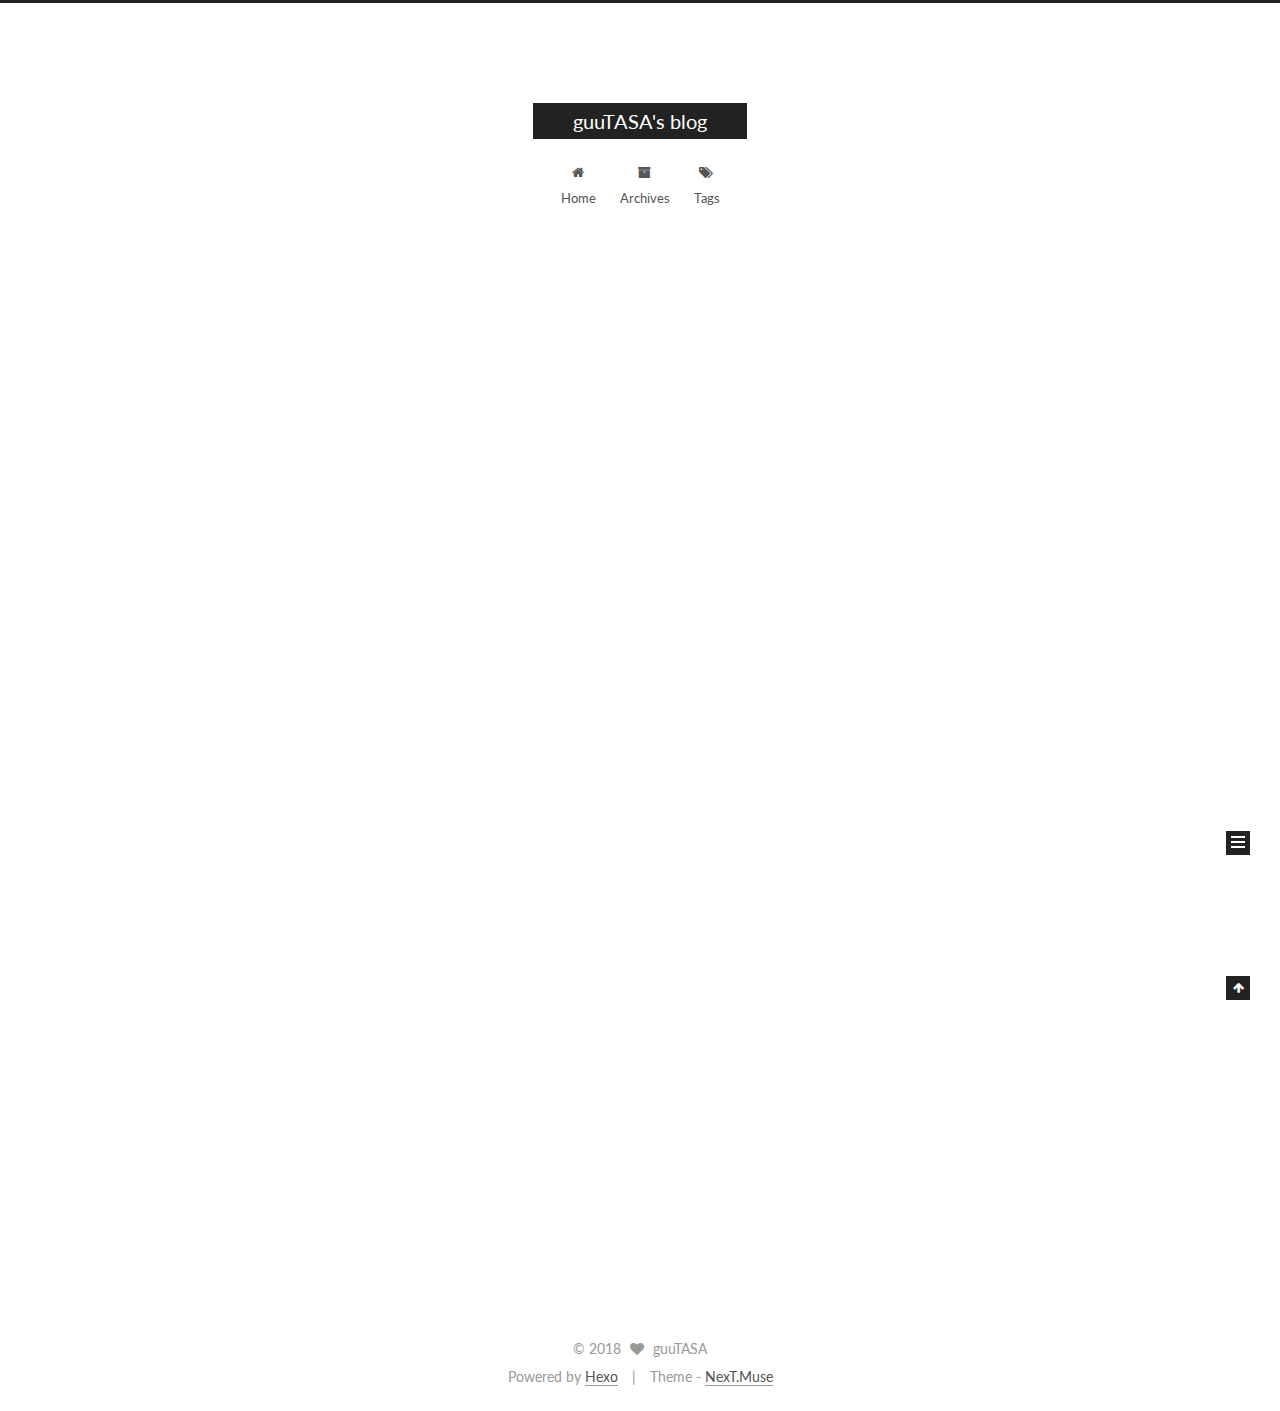
<file: index.html>
<!DOCTYPE html>



  


<html class="theme-next muse use-motion" lang="">
<head>
  <meta charset="UTF-8"/>
<meta http-equiv="X-UA-Compatible" content="IE=edge" />
<meta name="viewport" content="width=device-width, initial-scale=1, maximum-scale=1"/>
<meta name="theme-color" content="#222">









<meta http-equiv="Cache-Control" content="no-transform" />
<meta http-equiv="Cache-Control" content="no-siteapp" />















  
  
  <link href="/lib/fancybox/source/jquery.fancybox.css?v=2.1.5" rel="stylesheet" type="text/css" />




  
  
  
  

  
    
    
  

  

  

  

  

  
    
    
    <link href="//fonts.googleapis.com/css?family=Lato:300,300italic,400,400italic,700,700italic&subset=latin,latin-ext" rel="stylesheet" type="text/css">
  






<link href="/lib/font-awesome/css/font-awesome.min.css?v=4.6.2" rel="stylesheet" type="text/css" />

<link href="/css/main.css?v=5.1.2" rel="stylesheet" type="text/css" />


  <meta name="keywords" content="Hexo, NexT" />








  <link rel="shortcut icon" type="image/x-icon" href="/favicon.ico?v=5.1.2" />






<meta property="og:type" content="website">
<meta property="og:title" content="guuTASA&#39;s blog">
<meta property="og:url" content="http://yoursite.com/index.html">
<meta property="og:site_name" content="guuTASA&#39;s blog">
<meta property="og:locale" content="default">
<meta name="twitter:card" content="summary">
<meta name="twitter:title" content="guuTASA&#39;s blog">



<script type="text/javascript" id="hexo.configurations">
  var NexT = window.NexT || {};
  var CONFIG = {
    root: '/',
    scheme: 'Muse',
    sidebar: {"position":"left","display":"post","offset":12,"offset_float":12,"b2t":false,"scrollpercent":false,"onmobile":false},
    fancybox: true,
    tabs: true,
    motion: true,
    duoshuo: {
      userId: '0',
      author: 'Author'
    },
    algolia: {
      applicationID: '',
      apiKey: '',
      indexName: '',
      hits: {"per_page":10},
      labels: {"input_placeholder":"Search for Posts","hits_empty":"We didn't find any results for the search: ${query}","hits_stats":"${hits} results found in ${time} ms"}
    }
  };
</script>



  <link rel="canonical" href="http://yoursite.com/"/>





  <title>guuTASA's blog</title>
  














</head>

<body itemscope itemtype="http://schema.org/WebPage" lang="default">

  
  
    
  

  <div class="container sidebar-position-left 
   page-home 
 ">
    <div class="headband"></div>

    <header id="header" class="header" itemscope itemtype="http://schema.org/WPHeader">
      <div class="header-inner"><div class="site-brand-wrapper">
  <div class="site-meta ">
    

    <div class="custom-logo-site-title">
      <a href="/"  class="brand" rel="start">
        <span class="logo-line-before"><i></i></span>
        <span class="site-title">guuTASA's blog</span>
        <span class="logo-line-after"><i></i></span>
      </a>
    </div>
      
        <p class="site-subtitle"></p>
      
  </div>

  <div class="site-nav-toggle">
    <button>
      <span class="btn-bar"></span>
      <span class="btn-bar"></span>
      <span class="btn-bar"></span>
    </button>
  </div>
</div>

<nav class="site-nav">
  

  
    <ul id="menu" class="menu">
      
        
        <li class="menu-item menu-item-home">
          <a href="/" rel="section">
            
              <i class="menu-item-icon fa fa-fw fa-home"></i> <br />
            
            Home
          </a>
        </li>
      
        
        <li class="menu-item menu-item-archives">
          <a href="/archives/" rel="section">
            
              <i class="menu-item-icon fa fa-fw fa-archive"></i> <br />
            
            Archives
          </a>
        </li>
      
        
        <li class="menu-item menu-item-tags">
          <a href="/tags/" rel="section">
            
              <i class="menu-item-icon fa fa-fw fa-tags"></i> <br />
            
            Tags
          </a>
        </li>
      

      
    </ul>
  

  
</nav>



 </div>
    </header>

    <main id="main" class="main">
      <div class="main-inner">
        <div class="content-wrap">
          <div id="content" class="content">
            
  <section id="posts" class="posts-expand">
    
      

  

  
  
  

  <article class="post post-type-normal" itemscope itemtype="http://schema.org/Article">
  
  
  
  <div class="post-block">
    <link itemprop="mainEntityOfPage" href="http://yoursite.com/2018/06/10/hello-world/">

    <span hidden itemprop="author" itemscope itemtype="http://schema.org/Person">
      <meta itemprop="name" content="guuTASA">
      <meta itemprop="description" content="">
      <meta itemprop="image" content="/images/avatar.gif">
    </span>

    <span hidden itemprop="publisher" itemscope itemtype="http://schema.org/Organization">
      <meta itemprop="name" content="guuTASA's blog">
    </span>

    
      <header class="post-header">

        
        
          <h1 class="post-title" itemprop="name headline">
                
                <a class="post-title-link" href="/2018/06/10/hello-world/" itemprop="url">Hello World</a></h1>
        

        <div class="post-meta">
          <span class="post-time">
            
              <span class="post-meta-item-icon">
                <i class="fa fa-calendar-o"></i>
              </span>
              
                <span class="post-meta-item-text">Posted on</span>
              
              <time title="Post created" itemprop="dateCreated datePublished" datetime="2018-06-10T14:40:49+08:00">
                2018-06-10
              </time>
            

            

            
          </span>

          

          
            
          

          
          

          

          

          

        </div>
      </header>
    

    
    
    
    <div class="post-body" itemprop="articleBody">

      
      

      
        
          
            <p>Welcome to <a href="https://hexo.io/" target="_blank" rel="noopener">Hexo</a>! This is your very first post. Check <a href="https://hexo.io/docs/" target="_blank" rel="noopener">documentation</a> for more info. If you get any problems when using Hexo, you can find the answer in <a href="https://hexo.io/docs/troubleshooting.html" target="_blank" rel="noopener">troubleshooting</a> or you can ask me on <a href="https://github.com/hexojs/hexo/issues" target="_blank" rel="noopener">GitHub</a>.</p>
<h2 id="Quick-Start"><a href="#Quick-Start" class="headerlink" title="Quick Start"></a>Quick Start</h2><h3 id="Create-a-new-post"><a href="#Create-a-new-post" class="headerlink" title="Create a new post"></a>Create a new post</h3><figure class="highlight bash"><table><tr><td class="gutter"><pre><span class="line">1</span><br></pre></td><td class="code"><pre><span class="line">$ hexo new <span class="string">"My New Post"</span></span><br></pre></td></tr></table></figure>
<p>More info: <a href="https://hexo.io/docs/writing.html" target="_blank" rel="noopener">Writing</a></p>
<h3 id="Run-server"><a href="#Run-server" class="headerlink" title="Run server"></a>Run server</h3><figure class="highlight bash"><table><tr><td class="gutter"><pre><span class="line">1</span><br></pre></td><td class="code"><pre><span class="line">$ hexo server</span><br></pre></td></tr></table></figure>
<p>More info: <a href="https://hexo.io/docs/server.html" target="_blank" rel="noopener">Server</a></p>
<h3 id="Generate-static-files"><a href="#Generate-static-files" class="headerlink" title="Generate static files"></a>Generate static files</h3><figure class="highlight bash"><table><tr><td class="gutter"><pre><span class="line">1</span><br></pre></td><td class="code"><pre><span class="line">$ hexo generate</span><br></pre></td></tr></table></figure>
<p>More info: <a href="https://hexo.io/docs/generating.html" target="_blank" rel="noopener">Generating</a></p>
<h3 id="Deploy-to-remote-sites"><a href="#Deploy-to-remote-sites" class="headerlink" title="Deploy to remote sites"></a>Deploy to remote sites</h3><figure class="highlight bash"><table><tr><td class="gutter"><pre><span class="line">1</span><br></pre></td><td class="code"><pre><span class="line">$ hexo deploy</span><br></pre></td></tr></table></figure>
<p>More info: <a href="https://hexo.io/docs/deployment.html" target="_blank" rel="noopener">Deployment</a></p>

          
        
      
    </div>
    
    
    

    

    

    

    <footer class="post-footer">
      

      

      

      
      
        <div class="post-eof"></div>
      
    </footer>
  </div>
  
  
  
  </article>


    
  </section>

  


          </div>
          


          

        </div>
        
          
  
  <div class="sidebar-toggle">
    <div class="sidebar-toggle-line-wrap">
      <span class="sidebar-toggle-line sidebar-toggle-line-first"></span>
      <span class="sidebar-toggle-line sidebar-toggle-line-middle"></span>
      <span class="sidebar-toggle-line sidebar-toggle-line-last"></span>
    </div>
  </div>

  <aside id="sidebar" class="sidebar">
    
    <div class="sidebar-inner">

      

      

      <section class="site-overview sidebar-panel sidebar-panel-active">
        <div class="site-author motion-element" itemprop="author" itemscope itemtype="http://schema.org/Person">
          <img class="site-author-image" itemprop="image"
               src="/images/avatar.gif"
               alt="guuTASA" />
          <p class="site-author-name" itemprop="name">guuTASA</p>
           
              <p class="site-description motion-element" itemprop="description"></p>
          
        </div>
        <nav class="site-state motion-element">

          
            <div class="site-state-item site-state-posts">
              <a href="/archives/">
                <span class="site-state-item-count">1</span>
                <span class="site-state-item-name">posts</span>
              </a>
            </div>
          

          

          

        </nav>

        

        <div class="links-of-author motion-element">
          
        </div>

        
        

        
        

        


      </section>

      

      

    </div>
  </aside>


        
      </div>
    </main>

    <footer id="footer" class="footer">
      <div class="footer-inner">
        <div class="copyright" >
  
  &copy; 
  <span itemprop="copyrightYear">2018</span>
  <span class="with-love">
    <i class="fa fa-heart"></i>
  </span>
  <span class="author" itemprop="copyrightHolder">guuTASA</span>
</div>


<div class="powered-by">
  Powered by <a class="theme-link" href="https://hexo.io">Hexo</a>
</div>

<div class="theme-info">
  Theme -
  <a class="theme-link" href="https://github.com/iissnan/hexo-theme-next">
    NexT.Muse
  </a>
</div>


        

        
      </div>
    </footer>

    
      <div class="back-to-top">
        <i class="fa fa-arrow-up"></i>
        
      </div>
    

  </div>

  

<script type="text/javascript">
  if (Object.prototype.toString.call(window.Promise) !== '[object Function]') {
    window.Promise = null;
  }
</script>









  












  
  <script type="text/javascript" src="/lib/jquery/index.js?v=2.1.3"></script>

  
  <script type="text/javascript" src="/lib/fastclick/lib/fastclick.min.js?v=1.0.6"></script>

  
  <script type="text/javascript" src="/lib/jquery_lazyload/jquery.lazyload.js?v=1.9.7"></script>

  
  <script type="text/javascript" src="/lib/velocity/velocity.min.js?v=1.2.1"></script>

  
  <script type="text/javascript" src="/lib/velocity/velocity.ui.min.js?v=1.2.1"></script>

  
  <script type="text/javascript" src="/lib/fancybox/source/jquery.fancybox.pack.js?v=2.1.5"></script>


  


  <script type="text/javascript" src="/js/src/utils.js?v=5.1.2"></script>

  <script type="text/javascript" src="/js/src/motion.js?v=5.1.2"></script>



  
  

  
    <script type="text/javascript" src="/js/src/scrollspy.js?v=5.1.2"></script>
<script type="text/javascript" src="/js/src/post-details.js?v=5.1.2"></script>

  

  


  <script type="text/javascript" src="/js/src/bootstrap.js?v=5.1.2"></script>



  


  




	





  





  






  





  

  

  

  

  

  

</body>
</html>
</file>
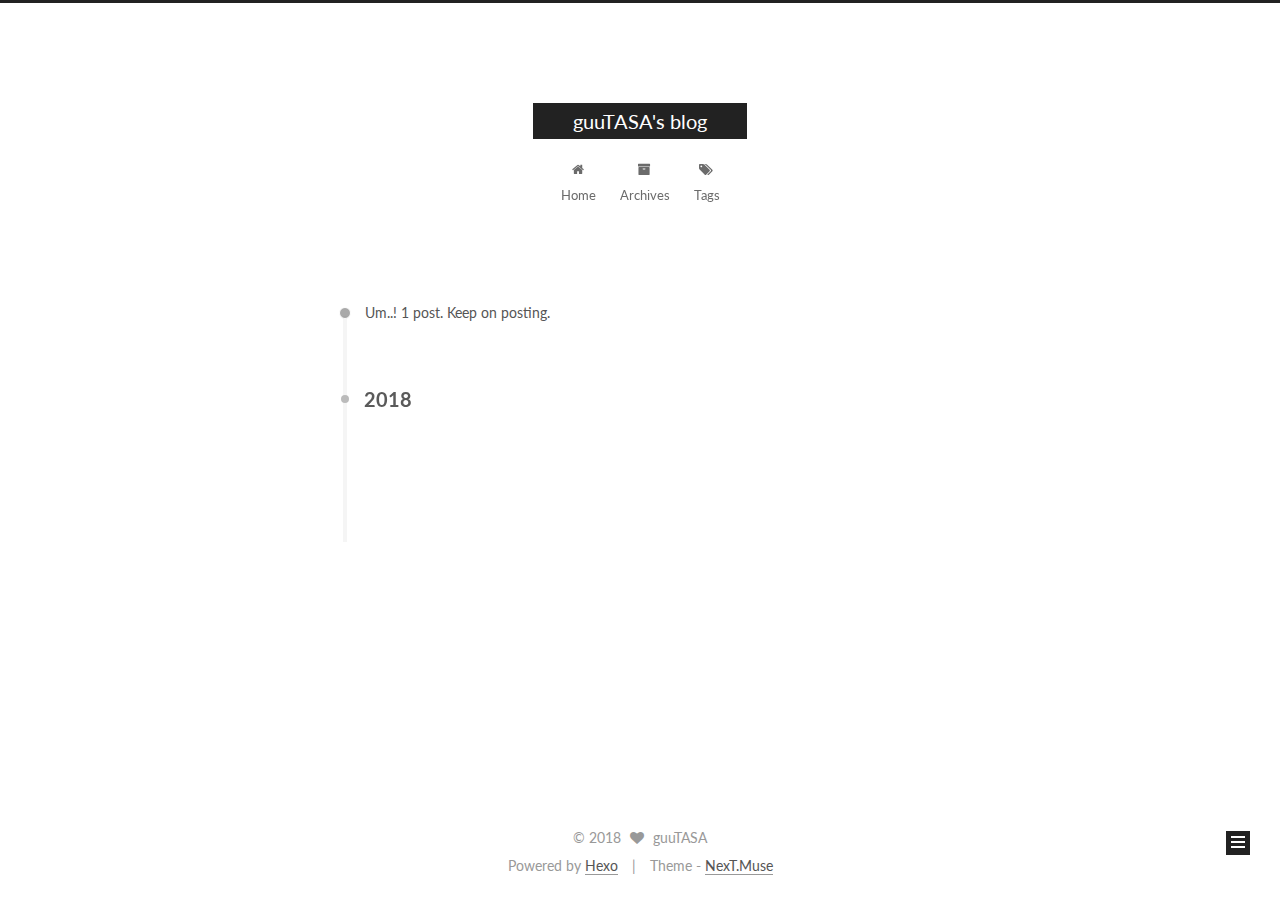
<file: archives/index.html>
<!DOCTYPE html>



  


<html class="theme-next muse use-motion" lang="">
<head>
  <meta charset="UTF-8"/>
<meta http-equiv="X-UA-Compatible" content="IE=edge" />
<meta name="viewport" content="width=device-width, initial-scale=1, maximum-scale=1"/>
<meta name="theme-color" content="#222">









<meta http-equiv="Cache-Control" content="no-transform" />
<meta http-equiv="Cache-Control" content="no-siteapp" />















  
  
  <link href="/lib/fancybox/source/jquery.fancybox.css?v=2.1.5" rel="stylesheet" type="text/css" />




  
  
  
  

  
    
    
  

  

  

  

  

  
    
    
    <link href="//fonts.googleapis.com/css?family=Lato:300,300italic,400,400italic,700,700italic&subset=latin,latin-ext" rel="stylesheet" type="text/css">
  






<link href="/lib/font-awesome/css/font-awesome.min.css?v=4.6.2" rel="stylesheet" type="text/css" />

<link href="/css/main.css?v=5.1.2" rel="stylesheet" type="text/css" />


  <meta name="keywords" content="Hexo, NexT" />








  <link rel="shortcut icon" type="image/x-icon" href="/favicon.ico?v=5.1.2" />






<meta property="og:type" content="website">
<meta property="og:title" content="guuTASA&#39;s blog">
<meta property="og:url" content="http://yoursite.com/archives/index.html">
<meta property="og:site_name" content="guuTASA&#39;s blog">
<meta property="og:locale" content="default">
<meta name="twitter:card" content="summary">
<meta name="twitter:title" content="guuTASA&#39;s blog">



<script type="text/javascript" id="hexo.configurations">
  var NexT = window.NexT || {};
  var CONFIG = {
    root: '/',
    scheme: 'Muse',
    sidebar: {"position":"left","display":"post","offset":12,"offset_float":12,"b2t":false,"scrollpercent":false,"onmobile":false},
    fancybox: true,
    tabs: true,
    motion: true,
    duoshuo: {
      userId: '0',
      author: 'Author'
    },
    algolia: {
      applicationID: '',
      apiKey: '',
      indexName: '',
      hits: {"per_page":10},
      labels: {"input_placeholder":"Search for Posts","hits_empty":"We didn't find any results for the search: ${query}","hits_stats":"${hits} results found in ${time} ms"}
    }
  };
</script>



  <link rel="canonical" href="http://yoursite.com/archives/"/>





  <title>Archive | guuTASA's blog</title>
  














</head>

<body itemscope itemtype="http://schema.org/WebPage" lang="default">

  
  
    
  

  <div class="container sidebar-position-left  page-archive  ">
    <div class="headband"></div>

    <header id="header" class="header" itemscope itemtype="http://schema.org/WPHeader">
      <div class="header-inner"><div class="site-brand-wrapper">
  <div class="site-meta ">
    

    <div class="custom-logo-site-title">
      <a href="/"  class="brand" rel="start">
        <span class="logo-line-before"><i></i></span>
        <span class="site-title">guuTASA's blog</span>
        <span class="logo-line-after"><i></i></span>
      </a>
    </div>
      
        <p class="site-subtitle"></p>
      
  </div>

  <div class="site-nav-toggle">
    <button>
      <span class="btn-bar"></span>
      <span class="btn-bar"></span>
      <span class="btn-bar"></span>
    </button>
  </div>
</div>

<nav class="site-nav">
  

  
    <ul id="menu" class="menu">
      
        
        <li class="menu-item menu-item-home">
          <a href="/" rel="section">
            
              <i class="menu-item-icon fa fa-fw fa-home"></i> <br />
            
            Home
          </a>
        </li>
      
        
        <li class="menu-item menu-item-archives">
          <a href="/archives/" rel="section">
            
              <i class="menu-item-icon fa fa-fw fa-archive"></i> <br />
            
            Archives
          </a>
        </li>
      
        
        <li class="menu-item menu-item-tags">
          <a href="/tags/" rel="section">
            
              <i class="menu-item-icon fa fa-fw fa-tags"></i> <br />
            
            Tags
          </a>
        </li>
      

      
    </ul>
  

  
</nav>



 </div>
    </header>

    <main id="main" class="main">
      <div class="main-inner">
        <div class="content-wrap">
          <div id="content" class="content">
            

  
  
  
  <div class="post-block archive">
    <div id="posts" class="posts-collapse">
      <span class="archive-move-on"></span>

      <span class="archive-page-counter">
        
        
        
          
        
        Um..! 1 post. Keep on posting.
      </span>

      

        
        
        

        
          
          <div class="collection-title">
            <h2 class="archive-year motion-element" id="archive-year-2018">2018</h2>
          </div>
        
        

        

  <article class="post post-type-normal" itemscope itemtype="http://schema.org/Article">
    <header class="post-header">

      <h2 class="post-title">
        
            <a class="post-title-link" href="/2018/06/10/hello-world/" itemprop="url">
              
                <span itemprop="name">Hello World</span>
              
            </a>
        
      </h2>

      <div class="post-meta">
        <time class="post-time" itemprop="dateCreated"
              datetime="2018-06-10T14:40:49+08:00"
              content="2018-06-10" >
          06-10
        </time>
      </div>

    </header>
  </article>



      

    </div>
  </div>
  
  
  

  



          </div>
          


          

        </div>
        
          
  
  <div class="sidebar-toggle">
    <div class="sidebar-toggle-line-wrap">
      <span class="sidebar-toggle-line sidebar-toggle-line-first"></span>
      <span class="sidebar-toggle-line sidebar-toggle-line-middle"></span>
      <span class="sidebar-toggle-line sidebar-toggle-line-last"></span>
    </div>
  </div>

  <aside id="sidebar" class="sidebar">
    
    <div class="sidebar-inner">

      

      

      <section class="site-overview sidebar-panel sidebar-panel-active">
        <div class="site-author motion-element" itemprop="author" itemscope itemtype="http://schema.org/Person">
          <img class="site-author-image" itemprop="image"
               src="/images/avatar.gif"
               alt="guuTASA" />
          <p class="site-author-name" itemprop="name">guuTASA</p>
           
              <p class="site-description motion-element" itemprop="description"></p>
          
        </div>
        <nav class="site-state motion-element">

          
            <div class="site-state-item site-state-posts">
              <a href="/archives/">
                <span class="site-state-item-count">1</span>
                <span class="site-state-item-name">posts</span>
              </a>
            </div>
          

          

          

        </nav>

        

        <div class="links-of-author motion-element">
          
        </div>

        
        

        
        

        


      </section>

      

      

    </div>
  </aside>


        
      </div>
    </main>

    <footer id="footer" class="footer">
      <div class="footer-inner">
        <div class="copyright" >
  
  &copy; 
  <span itemprop="copyrightYear">2018</span>
  <span class="with-love">
    <i class="fa fa-heart"></i>
  </span>
  <span class="author" itemprop="copyrightHolder">guuTASA</span>
</div>


<div class="powered-by">
  Powered by <a class="theme-link" href="https://hexo.io">Hexo</a>
</div>

<div class="theme-info">
  Theme -
  <a class="theme-link" href="https://github.com/iissnan/hexo-theme-next">
    NexT.Muse
  </a>
</div>


        

        
      </div>
    </footer>

    
      <div class="back-to-top">
        <i class="fa fa-arrow-up"></i>
        
      </div>
    

  </div>

  

<script type="text/javascript">
  if (Object.prototype.toString.call(window.Promise) !== '[object Function]') {
    window.Promise = null;
  }
</script>









  












  
  <script type="text/javascript" src="/lib/jquery/index.js?v=2.1.3"></script>

  
  <script type="text/javascript" src="/lib/fastclick/lib/fastclick.min.js?v=1.0.6"></script>

  
  <script type="text/javascript" src="/lib/jquery_lazyload/jquery.lazyload.js?v=1.9.7"></script>

  
  <script type="text/javascript" src="/lib/velocity/velocity.min.js?v=1.2.1"></script>

  
  <script type="text/javascript" src="/lib/velocity/velocity.ui.min.js?v=1.2.1"></script>

  
  <script type="text/javascript" src="/lib/fancybox/source/jquery.fancybox.pack.js?v=2.1.5"></script>


  


  <script type="text/javascript" src="/js/src/utils.js?v=5.1.2"></script>

  <script type="text/javascript" src="/js/src/motion.js?v=5.1.2"></script>



  
  

  
  
    <script type="text/javascript" id="motion.page.archive">
      $('.archive-year').velocity('transition.slideLeftIn');
    </script>
  


  


  <script type="text/javascript" src="/js/src/bootstrap.js?v=5.1.2"></script>



  


  




	





  





  






  





  

  

  

  

  

  

</body>
</html>
</file>
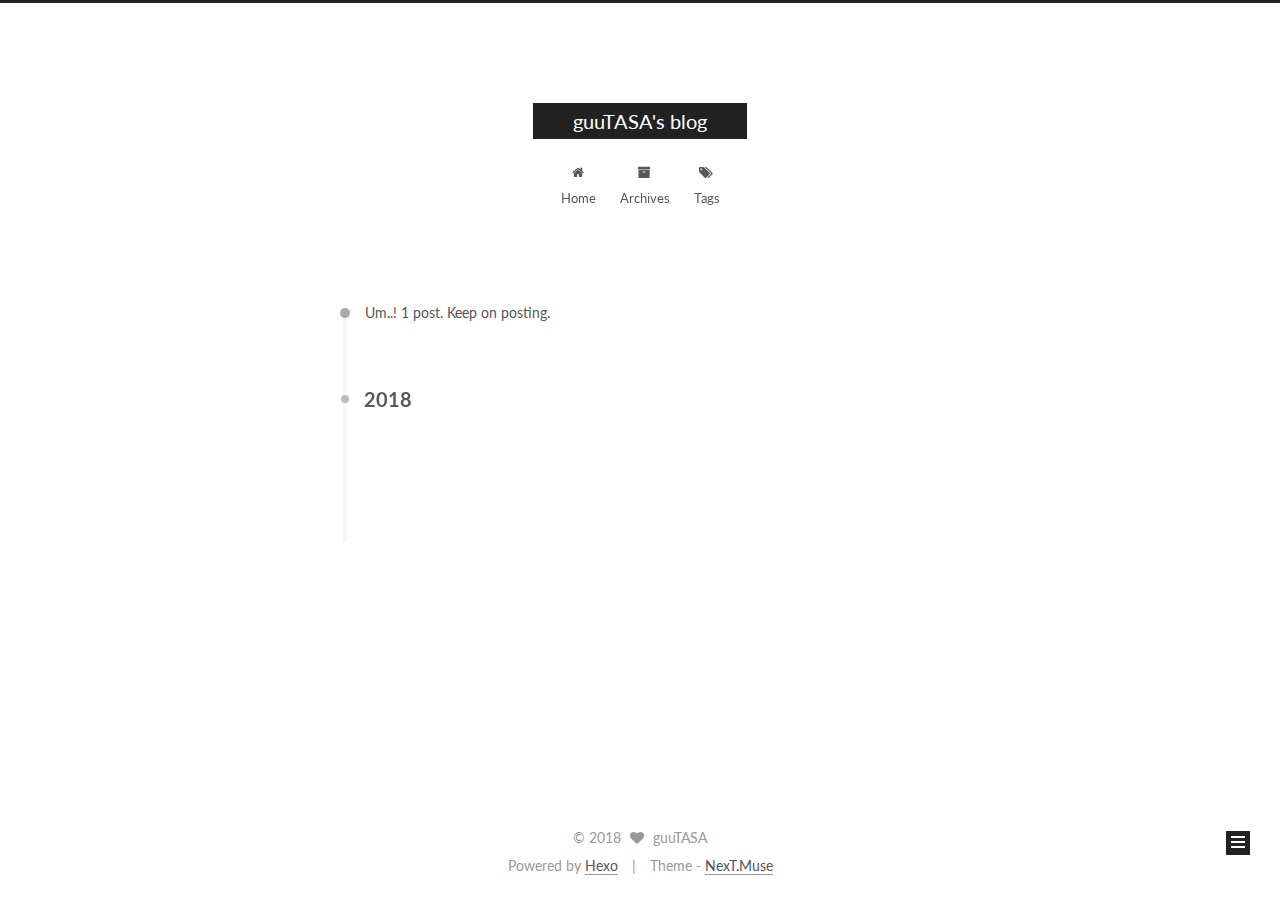
<file: archives/2018/index.html>
<!DOCTYPE html>



  


<html class="theme-next muse use-motion" lang="">
<head>
  <meta charset="UTF-8"/>
<meta http-equiv="X-UA-Compatible" content="IE=edge" />
<meta name="viewport" content="width=device-width, initial-scale=1, maximum-scale=1"/>
<meta name="theme-color" content="#222">









<meta http-equiv="Cache-Control" content="no-transform" />
<meta http-equiv="Cache-Control" content="no-siteapp" />















  
  
  <link href="/lib/fancybox/source/jquery.fancybox.css?v=2.1.5" rel="stylesheet" type="text/css" />




  
  
  
  

  
    
    
  

  

  

  

  

  
    
    
    <link href="//fonts.googleapis.com/css?family=Lato:300,300italic,400,400italic,700,700italic&subset=latin,latin-ext" rel="stylesheet" type="text/css">
  






<link href="/lib/font-awesome/css/font-awesome.min.css?v=4.6.2" rel="stylesheet" type="text/css" />

<link href="/css/main.css?v=5.1.2" rel="stylesheet" type="text/css" />


  <meta name="keywords" content="Hexo, NexT" />








  <link rel="shortcut icon" type="image/x-icon" href="/favicon.ico?v=5.1.2" />






<meta property="og:type" content="website">
<meta property="og:title" content="guuTASA&#39;s blog">
<meta property="og:url" content="http://yoursite.com/archives/2018/index.html">
<meta property="og:site_name" content="guuTASA&#39;s blog">
<meta property="og:locale" content="default">
<meta name="twitter:card" content="summary">
<meta name="twitter:title" content="guuTASA&#39;s blog">



<script type="text/javascript" id="hexo.configurations">
  var NexT = window.NexT || {};
  var CONFIG = {
    root: '/',
    scheme: 'Muse',
    sidebar: {"position":"left","display":"post","offset":12,"offset_float":12,"b2t":false,"scrollpercent":false,"onmobile":false},
    fancybox: true,
    tabs: true,
    motion: true,
    duoshuo: {
      userId: '0',
      author: 'Author'
    },
    algolia: {
      applicationID: '',
      apiKey: '',
      indexName: '',
      hits: {"per_page":10},
      labels: {"input_placeholder":"Search for Posts","hits_empty":"We didn't find any results for the search: ${query}","hits_stats":"${hits} results found in ${time} ms"}
    }
  };
</script>



  <link rel="canonical" href="http://yoursite.com/archives/2018/"/>





  <title>Archive | guuTASA's blog</title>
  














</head>

<body itemscope itemtype="http://schema.org/WebPage" lang="default">

  
  
    
  

  <div class="container sidebar-position-left  page-archive  ">
    <div class="headband"></div>

    <header id="header" class="header" itemscope itemtype="http://schema.org/WPHeader">
      <div class="header-inner"><div class="site-brand-wrapper">
  <div class="site-meta ">
    

    <div class="custom-logo-site-title">
      <a href="/"  class="brand" rel="start">
        <span class="logo-line-before"><i></i></span>
        <span class="site-title">guuTASA's blog</span>
        <span class="logo-line-after"><i></i></span>
      </a>
    </div>
      
        <p class="site-subtitle"></p>
      
  </div>

  <div class="site-nav-toggle">
    <button>
      <span class="btn-bar"></span>
      <span class="btn-bar"></span>
      <span class="btn-bar"></span>
    </button>
  </div>
</div>

<nav class="site-nav">
  

  
    <ul id="menu" class="menu">
      
        
        <li class="menu-item menu-item-home">
          <a href="/" rel="section">
            
              <i class="menu-item-icon fa fa-fw fa-home"></i> <br />
            
            Home
          </a>
        </li>
      
        
        <li class="menu-item menu-item-archives">
          <a href="/archives/" rel="section">
            
              <i class="menu-item-icon fa fa-fw fa-archive"></i> <br />
            
            Archives
          </a>
        </li>
      
        
        <li class="menu-item menu-item-tags">
          <a href="/tags/" rel="section">
            
              <i class="menu-item-icon fa fa-fw fa-tags"></i> <br />
            
            Tags
          </a>
        </li>
      

      
    </ul>
  

  
</nav>



 </div>
    </header>

    <main id="main" class="main">
      <div class="main-inner">
        <div class="content-wrap">
          <div id="content" class="content">
            

  
  
  
  <div class="post-block archive">
    <div id="posts" class="posts-collapse">
      <span class="archive-move-on"></span>

      <span class="archive-page-counter">
        
        
        
          
        
        Um..! 1 post. Keep on posting.
      </span>

      

        
        
        

        
          
          <div class="collection-title">
            <h2 class="archive-year motion-element" id="archive-year-2018">2018</h2>
          </div>
        
        

        

  <article class="post post-type-normal" itemscope itemtype="http://schema.org/Article">
    <header class="post-header">

      <h2 class="post-title">
        
            <a class="post-title-link" href="/2018/06/10/hello-world/" itemprop="url">
              
                <span itemprop="name">Hello World</span>
              
            </a>
        
      </h2>

      <div class="post-meta">
        <time class="post-time" itemprop="dateCreated"
              datetime="2018-06-10T14:40:49+08:00"
              content="2018-06-10" >
          06-10
        </time>
      </div>

    </header>
  </article>



      

    </div>
  </div>
  
  
  

  



          </div>
          


          

        </div>
        
          
  
  <div class="sidebar-toggle">
    <div class="sidebar-toggle-line-wrap">
      <span class="sidebar-toggle-line sidebar-toggle-line-first"></span>
      <span class="sidebar-toggle-line sidebar-toggle-line-middle"></span>
      <span class="sidebar-toggle-line sidebar-toggle-line-last"></span>
    </div>
  </div>

  <aside id="sidebar" class="sidebar">
    
    <div class="sidebar-inner">

      

      

      <section class="site-overview sidebar-panel sidebar-panel-active">
        <div class="site-author motion-element" itemprop="author" itemscope itemtype="http://schema.org/Person">
          <img class="site-author-image" itemprop="image"
               src="/images/avatar.gif"
               alt="guuTASA" />
          <p class="site-author-name" itemprop="name">guuTASA</p>
           
              <p class="site-description motion-element" itemprop="description"></p>
          
        </div>
        <nav class="site-state motion-element">

          
            <div class="site-state-item site-state-posts">
              <a href="/archives/">
                <span class="site-state-item-count">1</span>
                <span class="site-state-item-name">posts</span>
              </a>
            </div>
          

          

          

        </nav>

        

        <div class="links-of-author motion-element">
          
        </div>

        
        

        
        

        


      </section>

      

      

    </div>
  </aside>


        
      </div>
    </main>

    <footer id="footer" class="footer">
      <div class="footer-inner">
        <div class="copyright" >
  
  &copy; 
  <span itemprop="copyrightYear">2018</span>
  <span class="with-love">
    <i class="fa fa-heart"></i>
  </span>
  <span class="author" itemprop="copyrightHolder">guuTASA</span>
</div>


<div class="powered-by">
  Powered by <a class="theme-link" href="https://hexo.io">Hexo</a>
</div>

<div class="theme-info">
  Theme -
  <a class="theme-link" href="https://github.com/iissnan/hexo-theme-next">
    NexT.Muse
  </a>
</div>


        

        
      </div>
    </footer>

    
      <div class="back-to-top">
        <i class="fa fa-arrow-up"></i>
        
      </div>
    

  </div>

  

<script type="text/javascript">
  if (Object.prototype.toString.call(window.Promise) !== '[object Function]') {
    window.Promise = null;
  }
</script>









  












  
  <script type="text/javascript" src="/lib/jquery/index.js?v=2.1.3"></script>

  
  <script type="text/javascript" src="/lib/fastclick/lib/fastclick.min.js?v=1.0.6"></script>

  
  <script type="text/javascript" src="/lib/jquery_lazyload/jquery.lazyload.js?v=1.9.7"></script>

  
  <script type="text/javascript" src="/lib/velocity/velocity.min.js?v=1.2.1"></script>

  
  <script type="text/javascript" src="/lib/velocity/velocity.ui.min.js?v=1.2.1"></script>

  
  <script type="text/javascript" src="/lib/fancybox/source/jquery.fancybox.pack.js?v=2.1.5"></script>


  


  <script type="text/javascript" src="/js/src/utils.js?v=5.1.2"></script>

  <script type="text/javascript" src="/js/src/motion.js?v=5.1.2"></script>



  
  

  
  
    <script type="text/javascript" id="motion.page.archive">
      $('.archive-year').velocity('transition.slideLeftIn');
    </script>
  


  


  <script type="text/javascript" src="/js/src/bootstrap.js?v=5.1.2"></script>



  


  




	





  





  






  





  

  

  

  

  

  

</body>
</html>
</file>
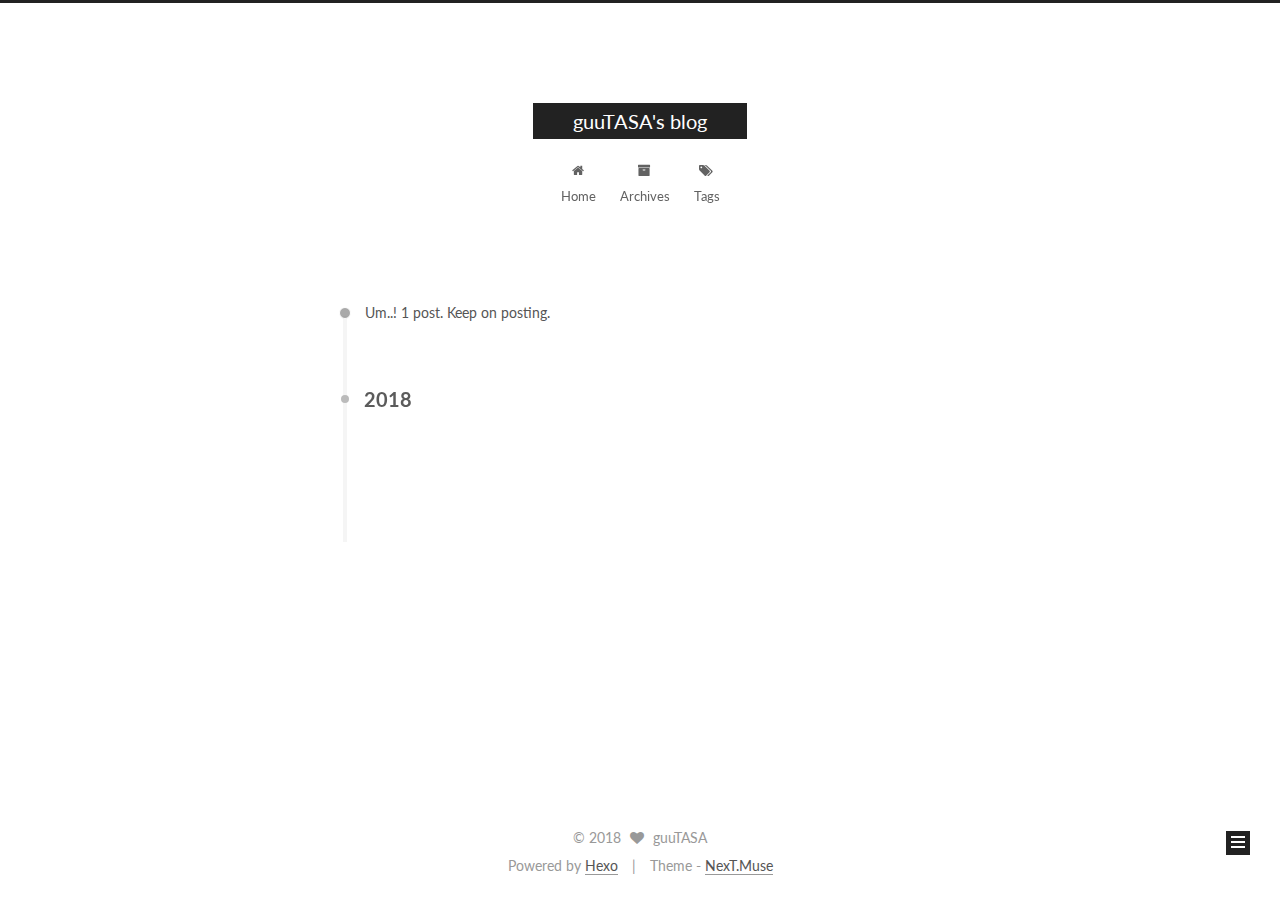
<file: archives/2018/06/index.html>
<!DOCTYPE html>



  


<html class="theme-next muse use-motion" lang="">
<head>
  <meta charset="UTF-8"/>
<meta http-equiv="X-UA-Compatible" content="IE=edge" />
<meta name="viewport" content="width=device-width, initial-scale=1, maximum-scale=1"/>
<meta name="theme-color" content="#222">









<meta http-equiv="Cache-Control" content="no-transform" />
<meta http-equiv="Cache-Control" content="no-siteapp" />















  
  
  <link href="/lib/fancybox/source/jquery.fancybox.css?v=2.1.5" rel="stylesheet" type="text/css" />




  
  
  
  

  
    
    
  

  

  

  

  

  
    
    
    <link href="//fonts.googleapis.com/css?family=Lato:300,300italic,400,400italic,700,700italic&subset=latin,latin-ext" rel="stylesheet" type="text/css">
  






<link href="/lib/font-awesome/css/font-awesome.min.css?v=4.6.2" rel="stylesheet" type="text/css" />

<link href="/css/main.css?v=5.1.2" rel="stylesheet" type="text/css" />


  <meta name="keywords" content="Hexo, NexT" />








  <link rel="shortcut icon" type="image/x-icon" href="/favicon.ico?v=5.1.2" />






<meta property="og:type" content="website">
<meta property="og:title" content="guuTASA&#39;s blog">
<meta property="og:url" content="http://yoursite.com/archives/2018/06/index.html">
<meta property="og:site_name" content="guuTASA&#39;s blog">
<meta property="og:locale" content="default">
<meta name="twitter:card" content="summary">
<meta name="twitter:title" content="guuTASA&#39;s blog">



<script type="text/javascript" id="hexo.configurations">
  var NexT = window.NexT || {};
  var CONFIG = {
    root: '/',
    scheme: 'Muse',
    sidebar: {"position":"left","display":"post","offset":12,"offset_float":12,"b2t":false,"scrollpercent":false,"onmobile":false},
    fancybox: true,
    tabs: true,
    motion: true,
    duoshuo: {
      userId: '0',
      author: 'Author'
    },
    algolia: {
      applicationID: '',
      apiKey: '',
      indexName: '',
      hits: {"per_page":10},
      labels: {"input_placeholder":"Search for Posts","hits_empty":"We didn't find any results for the search: ${query}","hits_stats":"${hits} results found in ${time} ms"}
    }
  };
</script>



  <link rel="canonical" href="http://yoursite.com/archives/2018/06/"/>





  <title>Archive | guuTASA's blog</title>
  














</head>

<body itemscope itemtype="http://schema.org/WebPage" lang="default">

  
  
    
  

  <div class="container sidebar-position-left  page-archive  ">
    <div class="headband"></div>

    <header id="header" class="header" itemscope itemtype="http://schema.org/WPHeader">
      <div class="header-inner"><div class="site-brand-wrapper">
  <div class="site-meta ">
    

    <div class="custom-logo-site-title">
      <a href="/"  class="brand" rel="start">
        <span class="logo-line-before"><i></i></span>
        <span class="site-title">guuTASA's blog</span>
        <span class="logo-line-after"><i></i></span>
      </a>
    </div>
      
        <p class="site-subtitle"></p>
      
  </div>

  <div class="site-nav-toggle">
    <button>
      <span class="btn-bar"></span>
      <span class="btn-bar"></span>
      <span class="btn-bar"></span>
    </button>
  </div>
</div>

<nav class="site-nav">
  

  
    <ul id="menu" class="menu">
      
        
        <li class="menu-item menu-item-home">
          <a href="/" rel="section">
            
              <i class="menu-item-icon fa fa-fw fa-home"></i> <br />
            
            Home
          </a>
        </li>
      
        
        <li class="menu-item menu-item-archives">
          <a href="/archives/" rel="section">
            
              <i class="menu-item-icon fa fa-fw fa-archive"></i> <br />
            
            Archives
          </a>
        </li>
      
        
        <li class="menu-item menu-item-tags">
          <a href="/tags/" rel="section">
            
              <i class="menu-item-icon fa fa-fw fa-tags"></i> <br />
            
            Tags
          </a>
        </li>
      

      
    </ul>
  

  
</nav>



 </div>
    </header>

    <main id="main" class="main">
      <div class="main-inner">
        <div class="content-wrap">
          <div id="content" class="content">
            

  
  
  
  <div class="post-block archive">
    <div id="posts" class="posts-collapse">
      <span class="archive-move-on"></span>

      <span class="archive-page-counter">
        
        
        
          
        
        Um..! 1 post. Keep on posting.
      </span>

      

        
        
        

        
          
          <div class="collection-title">
            <h2 class="archive-year motion-element" id="archive-year-2018">2018</h2>
          </div>
        
        

        

  <article class="post post-type-normal" itemscope itemtype="http://schema.org/Article">
    <header class="post-header">

      <h2 class="post-title">
        
            <a class="post-title-link" href="/2018/06/10/hello-world/" itemprop="url">
              
                <span itemprop="name">Hello World</span>
              
            </a>
        
      </h2>

      <div class="post-meta">
        <time class="post-time" itemprop="dateCreated"
              datetime="2018-06-10T14:40:49+08:00"
              content="2018-06-10" >
          06-10
        </time>
      </div>

    </header>
  </article>



      

    </div>
  </div>
  
  
  

  



          </div>
          


          

        </div>
        
          
  
  <div class="sidebar-toggle">
    <div class="sidebar-toggle-line-wrap">
      <span class="sidebar-toggle-line sidebar-toggle-line-first"></span>
      <span class="sidebar-toggle-line sidebar-toggle-line-middle"></span>
      <span class="sidebar-toggle-line sidebar-toggle-line-last"></span>
    </div>
  </div>

  <aside id="sidebar" class="sidebar">
    
    <div class="sidebar-inner">

      

      

      <section class="site-overview sidebar-panel sidebar-panel-active">
        <div class="site-author motion-element" itemprop="author" itemscope itemtype="http://schema.org/Person">
          <img class="site-author-image" itemprop="image"
               src="/images/avatar.gif"
               alt="guuTASA" />
          <p class="site-author-name" itemprop="name">guuTASA</p>
           
              <p class="site-description motion-element" itemprop="description"></p>
          
        </div>
        <nav class="site-state motion-element">

          
            <div class="site-state-item site-state-posts">
              <a href="/archives/">
                <span class="site-state-item-count">1</span>
                <span class="site-state-item-name">posts</span>
              </a>
            </div>
          

          

          

        </nav>

        

        <div class="links-of-author motion-element">
          
        </div>

        
        

        
        

        


      </section>

      

      

    </div>
  </aside>


        
      </div>
    </main>

    <footer id="footer" class="footer">
      <div class="footer-inner">
        <div class="copyright" >
  
  &copy; 
  <span itemprop="copyrightYear">2018</span>
  <span class="with-love">
    <i class="fa fa-heart"></i>
  </span>
  <span class="author" itemprop="copyrightHolder">guuTASA</span>
</div>


<div class="powered-by">
  Powered by <a class="theme-link" href="https://hexo.io">Hexo</a>
</div>

<div class="theme-info">
  Theme -
  <a class="theme-link" href="https://github.com/iissnan/hexo-theme-next">
    NexT.Muse
  </a>
</div>


        

        
      </div>
    </footer>

    
      <div class="back-to-top">
        <i class="fa fa-arrow-up"></i>
        
      </div>
    

  </div>

  

<script type="text/javascript">
  if (Object.prototype.toString.call(window.Promise) !== '[object Function]') {
    window.Promise = null;
  }
</script>









  












  
  <script type="text/javascript" src="/lib/jquery/index.js?v=2.1.3"></script>

  
  <script type="text/javascript" src="/lib/fastclick/lib/fastclick.min.js?v=1.0.6"></script>

  
  <script type="text/javascript" src="/lib/jquery_lazyload/jquery.lazyload.js?v=1.9.7"></script>

  
  <script type="text/javascript" src="/lib/velocity/velocity.min.js?v=1.2.1"></script>

  
  <script type="text/javascript" src="/lib/velocity/velocity.ui.min.js?v=1.2.1"></script>

  
  <script type="text/javascript" src="/lib/fancybox/source/jquery.fancybox.pack.js?v=2.1.5"></script>


  


  <script type="text/javascript" src="/js/src/utils.js?v=5.1.2"></script>

  <script type="text/javascript" src="/js/src/motion.js?v=5.1.2"></script>



  
  

  
  
    <script type="text/javascript" id="motion.page.archive">
      $('.archive-year').velocity('transition.slideLeftIn');
    </script>
  


  


  <script type="text/javascript" src="/js/src/bootstrap.js?v=5.1.2"></script>



  


  




	





  





  






  





  

  

  

  

  

  

</body>
</html>
</file>
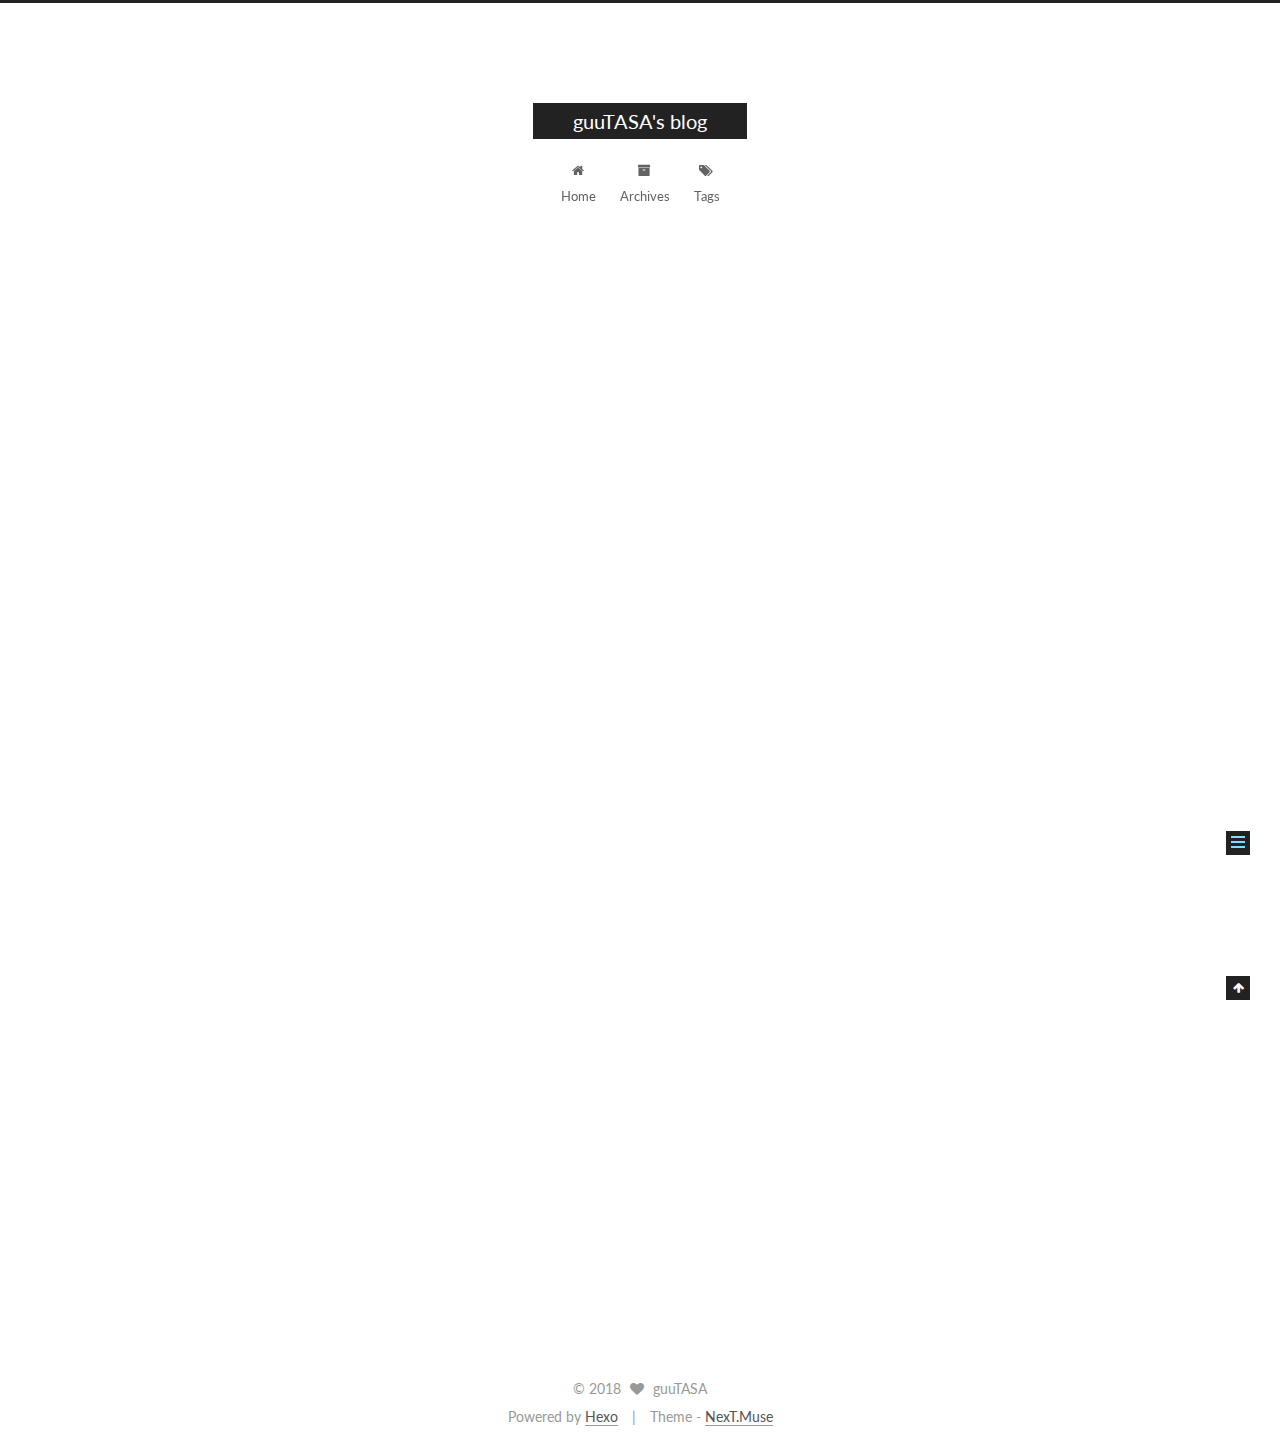
<file: 2018/06/10/hello-world/index.html>
<!DOCTYPE html>



  


<html class="theme-next muse use-motion" lang="">
<head>
  <meta charset="UTF-8"/>
<meta http-equiv="X-UA-Compatible" content="IE=edge" />
<meta name="viewport" content="width=device-width, initial-scale=1, maximum-scale=1"/>
<meta name="theme-color" content="#222">









<meta http-equiv="Cache-Control" content="no-transform" />
<meta http-equiv="Cache-Control" content="no-siteapp" />















  
  
  <link href="/lib/fancybox/source/jquery.fancybox.css?v=2.1.5" rel="stylesheet" type="text/css" />




  
  
  
  

  
    
    
  

  

  

  

  

  
    
    
    <link href="//fonts.googleapis.com/css?family=Lato:300,300italic,400,400italic,700,700italic&subset=latin,latin-ext" rel="stylesheet" type="text/css">
  






<link href="/lib/font-awesome/css/font-awesome.min.css?v=4.6.2" rel="stylesheet" type="text/css" />

<link href="/css/main.css?v=5.1.2" rel="stylesheet" type="text/css" />


  <meta name="keywords" content="Hexo, NexT" />








  <link rel="shortcut icon" type="image/x-icon" href="/favicon.ico?v=5.1.2" />






<meta name="description" content="Welcome to Hexo! This is your very first post. Check documentation for more info. If you get any problems when using Hexo, you can find the answer in troubleshooting or you can ask me on GitHub. Quick">
<meta property="og:type" content="article">
<meta property="og:title" content="Hello World">
<meta property="og:url" content="http://yoursite.com/2018/06/10/hello-world/index.html">
<meta property="og:site_name" content="guuTASA&#39;s blog">
<meta property="og:description" content="Welcome to Hexo! This is your very first post. Check documentation for more info. If you get any problems when using Hexo, you can find the answer in troubleshooting or you can ask me on GitHub. Quick">
<meta property="og:locale" content="default">
<meta property="og:updated_time" content="2018-06-10T06:40:49.785Z">
<meta name="twitter:card" content="summary">
<meta name="twitter:title" content="Hello World">
<meta name="twitter:description" content="Welcome to Hexo! This is your very first post. Check documentation for more info. If you get any problems when using Hexo, you can find the answer in troubleshooting or you can ask me on GitHub. Quick">



<script type="text/javascript" id="hexo.configurations">
  var NexT = window.NexT || {};
  var CONFIG = {
    root: '/',
    scheme: 'Muse',
    sidebar: {"position":"left","display":"post","offset":12,"offset_float":12,"b2t":false,"scrollpercent":false,"onmobile":false},
    fancybox: true,
    tabs: true,
    motion: true,
    duoshuo: {
      userId: '0',
      author: 'Author'
    },
    algolia: {
      applicationID: '',
      apiKey: '',
      indexName: '',
      hits: {"per_page":10},
      labels: {"input_placeholder":"Search for Posts","hits_empty":"We didn't find any results for the search: ${query}","hits_stats":"${hits} results found in ${time} ms"}
    }
  };
</script>



  <link rel="canonical" href="http://yoursite.com/2018/06/10/hello-world/"/>





  <title>Hello World | guuTASA's blog</title>
  














</head>

<body itemscope itemtype="http://schema.org/WebPage" lang="default">

  
  
    
  

  <div class="container sidebar-position-left page-post-detail ">
    <div class="headband"></div>

    <header id="header" class="header" itemscope itemtype="http://schema.org/WPHeader">
      <div class="header-inner"><div class="site-brand-wrapper">
  <div class="site-meta ">
    

    <div class="custom-logo-site-title">
      <a href="/"  class="brand" rel="start">
        <span class="logo-line-before"><i></i></span>
        <span class="site-title">guuTASA's blog</span>
        <span class="logo-line-after"><i></i></span>
      </a>
    </div>
      
        <p class="site-subtitle"></p>
      
  </div>

  <div class="site-nav-toggle">
    <button>
      <span class="btn-bar"></span>
      <span class="btn-bar"></span>
      <span class="btn-bar"></span>
    </button>
  </div>
</div>

<nav class="site-nav">
  

  
    <ul id="menu" class="menu">
      
        
        <li class="menu-item menu-item-home">
          <a href="/" rel="section">
            
              <i class="menu-item-icon fa fa-fw fa-home"></i> <br />
            
            Home
          </a>
        </li>
      
        
        <li class="menu-item menu-item-archives">
          <a href="/archives/" rel="section">
            
              <i class="menu-item-icon fa fa-fw fa-archive"></i> <br />
            
            Archives
          </a>
        </li>
      
        
        <li class="menu-item menu-item-tags">
          <a href="/tags/" rel="section">
            
              <i class="menu-item-icon fa fa-fw fa-tags"></i> <br />
            
            Tags
          </a>
        </li>
      

      
    </ul>
  

  
</nav>



 </div>
    </header>

    <main id="main" class="main">
      <div class="main-inner">
        <div class="content-wrap">
          <div id="content" class="content">
            

  <div id="posts" class="posts-expand">
    

  

  
  
  

  <article class="post post-type-normal" itemscope itemtype="http://schema.org/Article">
  
  
  
  <div class="post-block">
    <link itemprop="mainEntityOfPage" href="http://yoursite.com/2018/06/10/hello-world/">

    <span hidden itemprop="author" itemscope itemtype="http://schema.org/Person">
      <meta itemprop="name" content="guuTASA">
      <meta itemprop="description" content="">
      <meta itemprop="image" content="/images/avatar.gif">
    </span>

    <span hidden itemprop="publisher" itemscope itemtype="http://schema.org/Organization">
      <meta itemprop="name" content="guuTASA's blog">
    </span>

    
      <header class="post-header">

        
        
          <h1 class="post-title" itemprop="name headline">Hello World</h1>
        

        <div class="post-meta">
          <span class="post-time">
            
              <span class="post-meta-item-icon">
                <i class="fa fa-calendar-o"></i>
              </span>
              
                <span class="post-meta-item-text">Posted on</span>
              
              <time title="Post created" itemprop="dateCreated datePublished" datetime="2018-06-10T14:40:49+08:00">
                2018-06-10
              </time>
            

            

            
          </span>

          

          
            
          

          
          

          

          

          

        </div>
      </header>
    

    
    
    
    <div class="post-body" itemprop="articleBody">

      
      

      
        <p>Welcome to <a href="https://hexo.io/" target="_blank" rel="noopener">Hexo</a>! This is your very first post. Check <a href="https://hexo.io/docs/" target="_blank" rel="noopener">documentation</a> for more info. If you get any problems when using Hexo, you can find the answer in <a href="https://hexo.io/docs/troubleshooting.html" target="_blank" rel="noopener">troubleshooting</a> or you can ask me on <a href="https://github.com/hexojs/hexo/issues" target="_blank" rel="noopener">GitHub</a>.</p>
<h2 id="Quick-Start"><a href="#Quick-Start" class="headerlink" title="Quick Start"></a>Quick Start</h2><h3 id="Create-a-new-post"><a href="#Create-a-new-post" class="headerlink" title="Create a new post"></a>Create a new post</h3><figure class="highlight bash"><table><tr><td class="gutter"><pre><span class="line">1</span><br></pre></td><td class="code"><pre><span class="line">$ hexo new <span class="string">"My New Post"</span></span><br></pre></td></tr></table></figure>
<p>More info: <a href="https://hexo.io/docs/writing.html" target="_blank" rel="noopener">Writing</a></p>
<h3 id="Run-server"><a href="#Run-server" class="headerlink" title="Run server"></a>Run server</h3><figure class="highlight bash"><table><tr><td class="gutter"><pre><span class="line">1</span><br></pre></td><td class="code"><pre><span class="line">$ hexo server</span><br></pre></td></tr></table></figure>
<p>More info: <a href="https://hexo.io/docs/server.html" target="_blank" rel="noopener">Server</a></p>
<h3 id="Generate-static-files"><a href="#Generate-static-files" class="headerlink" title="Generate static files"></a>Generate static files</h3><figure class="highlight bash"><table><tr><td class="gutter"><pre><span class="line">1</span><br></pre></td><td class="code"><pre><span class="line">$ hexo generate</span><br></pre></td></tr></table></figure>
<p>More info: <a href="https://hexo.io/docs/generating.html" target="_blank" rel="noopener">Generating</a></p>
<h3 id="Deploy-to-remote-sites"><a href="#Deploy-to-remote-sites" class="headerlink" title="Deploy to remote sites"></a>Deploy to remote sites</h3><figure class="highlight bash"><table><tr><td class="gutter"><pre><span class="line">1</span><br></pre></td><td class="code"><pre><span class="line">$ hexo deploy</span><br></pre></td></tr></table></figure>
<p>More info: <a href="https://hexo.io/docs/deployment.html" target="_blank" rel="noopener">Deployment</a></p>

      
    </div>
    
    
    

    

    

    

    <footer class="post-footer">
      

      
      
      

      

      
      
    </footer>
  </div>
  
  
  
  </article>



    <div class="post-spread">
      
    </div>
  </div>


          </div>
          


          
  <div class="comments" id="comments">
    
  </div>


        </div>
        
          
  
  <div class="sidebar-toggle">
    <div class="sidebar-toggle-line-wrap">
      <span class="sidebar-toggle-line sidebar-toggle-line-first"></span>
      <span class="sidebar-toggle-line sidebar-toggle-line-middle"></span>
      <span class="sidebar-toggle-line sidebar-toggle-line-last"></span>
    </div>
  </div>

  <aside id="sidebar" class="sidebar">
    
    <div class="sidebar-inner">

      

      
        <ul class="sidebar-nav motion-element">
          <li class="sidebar-nav-toc sidebar-nav-active" data-target="post-toc-wrap" >
            Table of Contents
          </li>
          <li class="sidebar-nav-overview" data-target="site-overview">
            Overview
          </li>
        </ul>
      

      <section class="site-overview sidebar-panel">
        <div class="site-author motion-element" itemprop="author" itemscope itemtype="http://schema.org/Person">
          <img class="site-author-image" itemprop="image"
               src="/images/avatar.gif"
               alt="guuTASA" />
          <p class="site-author-name" itemprop="name">guuTASA</p>
           
              <p class="site-description motion-element" itemprop="description"></p>
          
        </div>
        <nav class="site-state motion-element">

          
            <div class="site-state-item site-state-posts">
              <a href="/archives/">
                <span class="site-state-item-count">1</span>
                <span class="site-state-item-name">posts</span>
              </a>
            </div>
          

          

          

        </nav>

        

        <div class="links-of-author motion-element">
          
        </div>

        
        

        
        

        


      </section>

      
      <!--noindex-->
        <section class="post-toc-wrap motion-element sidebar-panel sidebar-panel-active">
          <div class="post-toc">

            
              
            

            
              <div class="post-toc-content"><ol class="nav"><li class="nav-item nav-level-2"><a class="nav-link" href="#Quick-Start"><span class="nav-number">1.</span> <span class="nav-text">Quick Start</span></a><ol class="nav-child"><li class="nav-item nav-level-3"><a class="nav-link" href="#Create-a-new-post"><span class="nav-number">1.1.</span> <span class="nav-text">Create a new post</span></a></li><li class="nav-item nav-level-3"><a class="nav-link" href="#Run-server"><span class="nav-number">1.2.</span> <span class="nav-text">Run server</span></a></li><li class="nav-item nav-level-3"><a class="nav-link" href="#Generate-static-files"><span class="nav-number">1.3.</span> <span class="nav-text">Generate static files</span></a></li><li class="nav-item nav-level-3"><a class="nav-link" href="#Deploy-to-remote-sites"><span class="nav-number">1.4.</span> <span class="nav-text">Deploy to remote sites</span></a></li></ol></li></ol></div>
            

          </div>
        </section>
      <!--/noindex-->
      

      

    </div>
  </aside>


        
      </div>
    </main>

    <footer id="footer" class="footer">
      <div class="footer-inner">
        <div class="copyright" >
  
  &copy; 
  <span itemprop="copyrightYear">2018</span>
  <span class="with-love">
    <i class="fa fa-heart"></i>
  </span>
  <span class="author" itemprop="copyrightHolder">guuTASA</span>
</div>


<div class="powered-by">
  Powered by <a class="theme-link" href="https://hexo.io">Hexo</a>
</div>

<div class="theme-info">
  Theme -
  <a class="theme-link" href="https://github.com/iissnan/hexo-theme-next">
    NexT.Muse
  </a>
</div>


        

        
      </div>
    </footer>

    
      <div class="back-to-top">
        <i class="fa fa-arrow-up"></i>
        
      </div>
    

  </div>

  

<script type="text/javascript">
  if (Object.prototype.toString.call(window.Promise) !== '[object Function]') {
    window.Promise = null;
  }
</script>









  












  
  <script type="text/javascript" src="/lib/jquery/index.js?v=2.1.3"></script>

  
  <script type="text/javascript" src="/lib/fastclick/lib/fastclick.min.js?v=1.0.6"></script>

  
  <script type="text/javascript" src="/lib/jquery_lazyload/jquery.lazyload.js?v=1.9.7"></script>

  
  <script type="text/javascript" src="/lib/velocity/velocity.min.js?v=1.2.1"></script>

  
  <script type="text/javascript" src="/lib/velocity/velocity.ui.min.js?v=1.2.1"></script>

  
  <script type="text/javascript" src="/lib/fancybox/source/jquery.fancybox.pack.js?v=2.1.5"></script>


  


  <script type="text/javascript" src="/js/src/utils.js?v=5.1.2"></script>

  <script type="text/javascript" src="/js/src/motion.js?v=5.1.2"></script>



  
  

  
  <script type="text/javascript" src="/js/src/scrollspy.js?v=5.1.2"></script>
<script type="text/javascript" src="/js/src/post-details.js?v=5.1.2"></script>



  


  <script type="text/javascript" src="/js/src/bootstrap.js?v=5.1.2"></script>



  


  




	





  





  






  





  

  

  

  

  

  

</body>
</html>
</file>
<file: css/main.css>
/* normalize.css v3.0.2 | MIT License | git.io/normalize */
html {
  font-family: sans-serif; /* 1 */
  -ms-text-size-adjust: 100%; /* 2 */
  -webkit-text-size-adjust: 100%; /* 2 */
}
body {
  margin: 0;
}
article,
aside,
details,
figcaption,
figure,
footer,
header,
hgroup,
main,
menu,
nav,
section,
summary {
  display: block;
}
audio,
canvas,
progress,
video {
  display: inline-block; /* 1 */
  vertical-align: baseline; /* 2 */
}
audio:not([controls]) {
  display: none;
  height: 0;
}
[hidden],
template {
  display: none;
}
a {
  background-color: transparent;
}
a:active,
a:hover {
  outline: 0;
}
abbr[title] {
  border-bottom: 1px dotted;
}
b,
strong {
  font-weight: bold;
}
dfn {
  font-style: italic;
}
h1 {
  font-size: 2em;
  margin: 0.67em 0;
}
mark {
  background: #ff0;
  color: #000;
}
small {
  font-size: 80%;
}
sub,
sup {
  font-size: 75%;
  line-height: 0;
  position: relative;
  vertical-align: baseline;
}
sup {
  top: -0.5em;
}
sub {
  bottom: -0.25em;
}
img {
  border: 0;
}
svg:not(:root) {
  overflow: hidden;
}
figure {
  margin: 1em 40px;
}
hr {
  -moz-box-sizing: content-box;
  box-sizing: content-box;
  height: 0;
}
pre {
  overflow: auto;
}
code,
kbd,
pre,
samp {
  font-family: monospace, monospace;
  font-size: 1em;
}
button,
input,
optgroup,
select,
textarea {
  color: inherit; /* 1 */
  font: inherit; /* 2 */
  margin: 0; /* 3 */
}
button {
  overflow: visible;
}
button,
select {
  text-transform: none;
}
button,
html input[type="button"],
input[type="reset"],
input[type="submit"] {
  -webkit-appearance: button; /* 2 */
  cursor: pointer; /* 3 */
}
button[disabled],
html input[disabled] {
  cursor: default;
}
button::-moz-focus-inner,
input::-moz-focus-inner {
  border: 0;
  padding: 0;
}
input {
  line-height: normal;
}
input[type="checkbox"],
input[type="radio"] {
  box-sizing: border-box; /* 1 */
  padding: 0; /* 2 */
}
input[type="number"]::-webkit-inner-spin-button,
input[type="number"]::-webkit-outer-spin-button {
  height: auto;
}
input[type="search"] {
  -webkit-appearance: textfield; /* 1 */
  -moz-box-sizing: content-box;
  -webkit-box-sizing: content-box; /* 2 */
  box-sizing: content-box;
}
input[type="search"]::-webkit-search-cancel-button,
input[type="search"]::-webkit-search-decoration {
  -webkit-appearance: none;
}
fieldset {
  border: 1px solid #c0c0c0;
  margin: 0 2px;
  padding: 0.35em 0.625em 0.75em;
}
legend {
  border: 0; /* 1 */
  padding: 0; /* 2 */
}
textarea {
  overflow: auto;
}
optgroup {
  font-weight: bold;
}
table {
  border-collapse: collapse;
  border-spacing: 0;
}
td,
th {
  padding: 0;
}
::selection {
  background: #262a30;
  color: #fff;
}
body {
  position: relative;
  font-family: 'Lato', "PingFang SC", "Microsoft YaHei", sans-serif;
  font-size: 14px;
  line-height: 2;
  color: #555;
  background: #fff;
}
@media (max-width: 767px) {
  body {
    padding-right: 0 !important;
  }
}
@media (min-width: 768px) and (max-width: 991px) {
  body {
    padding-right: 0 !important;
  }
}
@media (min-width: 1600px) {
  body {
    font-size: 16px;
  }
}
h1,
h2,
h3,
h4,
h5,
h6 {
  margin: 0;
  padding: 0;
  font-weight: bold;
  line-height: 1.5;
  font-family: 'Lato', "PingFang SC", "Microsoft YaHei", sans-serif;
}
h2,
h3,
h4,
h5,
h6 {
  margin: 20px 0 15px;
}
h1 {
  font-size: 22px;
}
@media (max-width: 767px) {
  h1 {
    font-size: 18px;
  }
}
h2 {
  font-size: 20px;
}
@media (max-width: 767px) {
  h2 {
    font-size: 16px;
  }
}
h3 {
  font-size: 18px;
}
@media (max-width: 767px) {
  h3 {
    font-size: 14px;
  }
}
h4 {
  font-size: 16px;
}
@media (max-width: 767px) {
  h4 {
    font-size: 12px;
  }
}
h5 {
  font-size: 14px;
}
@media (max-width: 767px) {
  h5 {
    font-size: 10px;
  }
}
h6 {
  font-size: 12px;
}
@media (max-width: 767px) {
  h6 {
    font-size: 8px;
  }
}
p {
  margin: 0 0 20px 0;
}
a {
  color: #555;
  text-decoration: none;
  border-bottom: 1px solid #999;
  word-wrap: break-word;
}
a:hover {
  color: #222;
  border-bottom-color: #222;
}
blockquote {
  margin: 0;
  padding: 0;
}
img {
  display: block;
  margin: auto;
  max-width: 100%;
  height: auto;
}
hr {
  margin: 40px 0;
  height: 3px;
  border: none;
  background-color: #ddd;
  background-image: repeating-linear-gradient(-45deg, #fff, #fff 4px, transparent 4px, transparent 8px);
}
blockquote {
  padding: 0 15px;
  color: #666;
  border-left: 4px solid #ddd;
}
blockquote cite::before {
  content: "-";
  padding: 0 5px;
}
dt {
  font-weight: 700;
}
dd {
  margin: 0;
  padding: 0;
}
.text-left {
  text-align: left;
}
.text-center {
  text-align: center;
}
.text-right {
  text-align: right;
}
.text-justify {
  text-align: justify;
}
.text-nowrap {
  white-space: nowrap;
}
.text-lowercase {
  text-transform: lowercase;
}
.text-uppercase {
  text-transform: uppercase;
}
.text-capitalize {
  text-transform: capitalize;
}
.center-block {
  display: block;
  margin-left: auto;
  margin-right: auto;
}
.clearfix:before,
.clearfix:after {
  content: " ";
  display: table;
}
.clearfix:after {
  clear: both;
}
.pullquote {
  width: 45%;
}
.pullquote.left {
  float: left;
  margin-left: 5px;
  margin-right: 10px;
}
.pullquote.right {
  float: right;
  margin-left: 10px;
  margin-right: 5px;
}
.affix.affix.affix {
  position: fixed;
}
.translation {
  margin-top: -20px;
  font-size: 14px;
  color: #999;
}
.scrollbar-measure {
  width: 100px;
  height: 100px;
  overflow: scroll;
  position: absolute;
  top: -9999px;
}
.use-motion .motion-element {
  opacity: 0;
}
table {
  margin: 20px 0;
  width: 100%;
  border-collapse: collapse;
  border-spacing: 0;
  border: 1px solid #ddd;
  font-size: 14px;
  table-layout: fixed;
  word-wrap: break-all;
}
table>tbody>tr:nth-of-type(odd) {
  background-color: #f9f9f9;
}
table>tbody>tr:hover {
  background-color: #f5f5f5;
}
caption,
th,
td {
  padding: 8px;
  text-align: left;
  vertical-align: middle;
  font-weight: normal;
}
th,
td {
  border-bottom: 3px solid #ddd;
  border-right: 1px solid #eee;
}
th {
  padding-bottom: 10px;
  font-weight: 700;
}
td {
  border-bottom-width: 1px;
}
html,
body {
  height: 100%;
}
.container {
  position: relative;
  min-height: 100%;
}
.header-inner {
  margin: 0 auto;
  padding: 100px 0 70px;
  width: 700px;
}
@media (min-width: 1600px) {
  .container .header-inner {
    width: 900px;
  }
}
.main {
  padding-bottom: 150px;
}
.main-inner {
  margin: 0 auto;
  width: 700px;
}
@media (min-width: 1600px) {
  .container .main-inner {
    width: 900px;
  }
}
.footer {
  position: absolute;
  left: 0;
  bottom: 0;
  width: 100%;
  min-height: 50px;
}
.footer-inner {
  box-sizing: border-box;
  margin: 20px auto;
  width: 700px;
}
@media (min-width: 1600px) {
  .container .footer-inner {
    width: 900px;
  }
}
pre,
.highlight {
  overflow: auto;
  margin: 20px 0;
  padding: 0;
  font-size: 13px;
  color: #4d4d4c;
  background: #f7f7f7;
  line-height: 1.6;
}
pre,
code {
  font-family: consolas, Menlo, "PingFang SC", "Microsoft YaHei", monospace;
}
code {
  padding: 2px 4px;
  word-wrap: break-word;
  color: #555;
  background: #eee;
  border-radius: 3px;
  font-size: 13px;
}
pre code {
  padding: 0;
  color: #4d4d4c;
  background: none;
  text-shadow: none;
}
.highlight {
  border-radius: 1px;
}
.highlight pre {
  border: none;
  margin: 0;
  padding: 10px 0;
}
.highlight table {
  margin: 0;
  width: auto;
  border: none;
}
.highlight td {
  border: none;
  padding: 0;
}
.highlight figcaption {
  font-size: 1em;
  color: #4d4d4c;
  line-height: 1em;
  margin-bottom: 1em;
}
.highlight figcaption:before,
.highlight figcaption:after {
  content: " ";
  display: table;
}
.highlight figcaption:after {
  clear: both;
}
.highlight figcaption a {
  float: right;
  color: #4d4d4c;
}
.highlight figcaption a:hover {
  border-bottom-color: #4d4d4c;
}
.highlight .gutter pre {
  padding-left: 10px;
  padding-right: 10px;
  color: #869194;
  text-align: right;
  background-color: #eff2f3;
}
.highlight .code pre {
  width: 100%;
  padding-left: 10px;
  padding-right: 10px;
  background-color: #f7f7f7;
}
.highlight .line {
  height: 20px;
}
.gutter {
  -webkit-user-select: none;
  -moz-user-select: none;
  -ms-user-select: none;
  user-select: none;
}
.gist table {
  width: auto;
}
.gist table td {
  border: none;
}
pre .deletion {
  background: #fdd;
}
pre .addition {
  background: #dfd;
}
pre .meta {
  color: #8959a8;
}
pre .comment {
  color: #8e908c;
}
pre .variable,
pre .attribute,
pre .tag,
pre .regexp,
pre .ruby .constant,
pre .xml .tag .title,
pre .xml .pi,
pre .xml .doctype,
pre .html .doctype,
pre .css .id,
pre .css .class,
pre .css .pseudo {
  color: #c82829;
}
pre .number,
pre .preprocessor,
pre .built_in,
pre .literal,
pre .params,
pre .constant,
pre .command {
  color: #f5871f;
}
pre .ruby .class .title,
pre .css .rules .attribute,
pre .string,
pre .value,
pre .inheritance,
pre .header,
pre .ruby .symbol,
pre .xml .cdata,
pre .special,
pre .number,
pre .formula {
  color: #718c00;
}
pre .title,
pre .css .hexcolor {
  color: #3e999f;
}
pre .function,
pre .python .decorator,
pre .python .title,
pre .ruby .function .title,
pre .ruby .title .keyword,
pre .perl .sub,
pre .javascript .title,
pre .coffeescript .title {
  color: #4271ae;
}
pre .keyword,
pre .javascript .function {
  color: #8959a8;
}
.full-image.full-image.full-image {
  border: none;
  max-width: 100%;
  width: auto;
  margin: 20px auto;
}
@media (min-width: 992px) {
  .full-image.full-image.full-image {
    max-width: none;
    width: 110%;
    margin: 25px -5%;
  }
}
.blockquote-center,
.page-home .post-type-quote blockquote,
.page-post-detail .post-type-quote blockquote {
  position: relative;
  margin: 40px 0;
  padding: 0;
  border-left: none;
  text-align: center;
}
.blockquote-center::before,
.page-home .post-type-quote blockquote::before,
.page-post-detail .post-type-quote blockquote::before,
.blockquote-center::after,
.page-home .post-type-quote blockquote::after,
.page-post-detail .post-type-quote blockquote::after {
  position: absolute;
  content: ' ';
  display: block;
  width: 100%;
  height: 24px;
  opacity: 0.2;
  background-repeat: no-repeat;
  background-position: 0 -6px;
  background-size: 22px 22px;
}
.blockquote-center::before,
.page-home .post-type-quote blockquote::before,
.page-post-detail .post-type-quote blockquote::before {
  top: -20px;
  background-image: url("../images/quote-l.svg");
  border-top: 1px solid #ccc;
}
.blockquote-center::after,
.page-home .post-type-quote blockquote::after,
.page-post-detail .post-type-quote blockquote::after {
  bottom: -20px;
  background-image: url("../images/quote-r.svg");
  border-bottom: 1px solid #ccc;
  background-position: 100% 8px;
}
.blockquote-center p,
.page-home .post-type-quote blockquote p,
.page-post-detail .post-type-quote blockquote p,
.blockquote-center div,
.page-home .post-type-quote blockquote div,
.page-post-detail .post-type-quote blockquote div {
  text-align: center;
}
.post .post-body .group-picture img {
  box-sizing: border-box;
  padding: 0 3px;
  border: none;
}
.post .group-picture-row {
  overflow: hidden;
  margin-top: 6px;
}
.post .group-picture-row:first-child {
  margin-top: 0;
}
.post .group-picture-column {
  float: left;
}
.page-post-detail .post-body .group-picture-column {
  float: none;
  margin-top: 10px;
  width: auto !important;
}
.page-post-detail .post-body .group-picture-column img {
  margin: 0 auto;
}
.page-archive .group-picture-container {
  overflow: hidden;
}
.page-archive .group-picture-row {
  float: left;
}
.page-archive .group-picture-row:first-child {
  margin-top: 6px;
}
.page-archive .group-picture-column {
  max-width: 150px;
  max-height: 150px;
}
.post-body .note {
  position: relative;
  padding: 15px;
  margin-bottom: 20px;
  border: 1px solid #eee;
  border-left-width: 5px;
  border-radius: 3px;
}
.post-body .note h2,
.post-body .note h3,
.post-body .note h4,
.post-body .note h5,
.post-body .note h6 {
  margin-top: 0;
  margin-bottom: 0;
  border-bottom: initial;
  padding-top: 0 !important;
}
.post-body .note p:first-child,
.post-body .note ul:first-child,
.post-body .note ol:first-child,
.post-body .note table:first-child,
.post-body .note pre:first-child,
.post-body .note blockquote:first-child {
  margin-top: 0;
}
.post-body .note p:last-child,
.post-body .note ul:last-child,
.post-body .note ol:last-child,
.post-body .note table:last-child,
.post-body .note pre:last-child,
.post-body .note blockquote:last-child {
  margin-bottom: 0;
}
.post-body .note.default {
  border-left-color: #777;
}
.post-body .note.default h2,
.post-body .note.default h3,
.post-body .note.default h4,
.post-body .note.default h5,
.post-body .note.default h6 {
  color: #777;
}
.post-body .note.primary {
  border-left-color: #6f42c1;
}
.post-body .note.primary h2,
.post-body .note.primary h3,
.post-body .note.primary h4,
.post-body .note.primary h5,
.post-body .note.primary h6 {
  color: #6f42c1;
}
.post-body .note.info {
  border-left-color: #428bca;
}
.post-body .note.info h2,
.post-body .note.info h3,
.post-body .note.info h4,
.post-body .note.info h5,
.post-body .note.info h6 {
  color: #428bca;
}
.post-body .note.success {
  border-left-color: #5cb85c;
}
.post-body .note.success h2,
.post-body .note.success h3,
.post-body .note.success h4,
.post-body .note.success h5,
.post-body .note.success h6 {
  color: #5cb85c;
}
.post-body .note.warning {
  border-left-color: #f0ad4e;
}
.post-body .note.warning h2,
.post-body .note.warning h3,
.post-body .note.warning h4,
.post-body .note.warning h5,
.post-body .note.warning h6 {
  color: #f0ad4e;
}
.post-body .note.danger {
  border-left-color: #d9534f;
}
.post-body .note.danger h2,
.post-body .note.danger h3,
.post-body .note.danger h4,
.post-body .note.danger h5,
.post-body .note.danger h6 {
  color: #d9534f;
}
.post-body .label {
  display: inline;
  padding: 0 2px;
  white-space: nowrap;
}
.post-body .label.default {
  background-color: #f0f0f0;
}
.post-body .label.primary {
  background-color: #efe6f7;
}
.post-body .label.info {
  background-color: #e5f2f8;
}
.post-body .label.success {
  background-color: #e7f4e9;
}
.post-body .label.warning {
  background-color: #fcf6e1;
}
.post-body .label.danger {
  background-color: #fae8eb;
}
.post-body .tabs {
  position: relative;
  display: block;
  margin-bottom: 20px;
  padding-top: 10px;
}
.post-body .tabs ul.nav-tabs {
  margin: 0;
  padding: 0;
  display: flex;
  margin-bottom: -1px;
}
@media (max-width: 413px) {
  .post-body .tabs ul.nav-tabs {
    display: block;
    margin-bottom: 5px;
  }
}
.post-body .tabs ul.nav-tabs li.tab {
  list-style-type: none !important;
  margin: 0 0.25em 0 0;
  border-top: 3px solid transparent;
  border-left: 1px solid transparent;
  border-right: 1px solid transparent;
}
@media (max-width: 413px) {
  .post-body .tabs ul.nav-tabs li.tab {
    margin: initial;
    border-top: 1px solid transparent;
    border-left: 3px solid transparent;
    border-right: 1px solid transparent;
    border-bottom: 1px solid transparent;
  }
}
.post-body .tabs ul.nav-tabs li.tab a {
  outline: 0;
  border-bottom: initial;
  display: block;
  line-height: 1.8em;
  padding: 0.25em 0.75em;
  transition-duration: 0.2s;
  transition-timing-function: ease-out;
  transition-delay: 0s;
}
.post-body .tabs ul.nav-tabs li.tab a i {
  width: 1.285714285714286em;
}
.post-body .tabs ul.nav-tabs li.tab.active {
  border-top: 3px solid #fc6423;
  border-left: 1px solid #ddd;
  border-right: 1px solid #ddd;
  background-color: #fff;
}
@media (max-width: 413px) {
  .post-body .tabs ul.nav-tabs li.tab.active {
    border-top: 1px solid #ddd;
    border-left: 3px solid #fc6423;
    border-right: 1px solid #ddd;
    border-bottom: 1px solid #ddd;
  }
}
.post-body .tabs ul.nav-tabs li.tab.active a {
  cursor: default;
  color: #555;
}
.post-body .tabs .tab-content {
  background-color: #fff;
}
.post-body .tabs .tab-content .tab-pane {
  border: 1px solid #ddd;
  padding: 20px 20px 0 20px;
}
.post-body .tabs .tab-content .tab-pane:not(.active) {
  display: none !important;
}
.post-body .tabs .tab-content .tab-pane.active {
  display: block !important;
}
.btn {
  display: inline-block;
  padding: 0 20px;
  font-size: 14px;
  color: #fff;
  background: #222;
  border: 2px solid #222;
  text-decoration: none;
  border-radius: 0;
  transition-property: background-color;
  transition-duration: 0.2s;
  transition-timing-function: ease-in-out;
  transition-delay: 0s;
}
.btn:hover,
.post-button .btn:hover {
  border-color: #222;
  color: #222;
  background: #fff;
}
.btn-bar {
  display: block;
  width: 22px;
  height: 2px;
  background: #555;
  border-radius: 1px;
}
.btn-bar+.btn-bar {
  margin-top: 4px;
}
.pagination {
  margin: 120px 0 40px;
  text-align: center;
  border-top: 1px solid #eee;
}
.page-number-basic,
.pagination .prev,
.pagination .next,
.pagination .page-number,
.pagination .space {
  display: inline-block;
  position: relative;
  top: -1px;
  margin: 0 10px;
  padding: 0 10px;
  line-height: 30px;
}
@media (max-width: 767px) {
  .page-number-basic,
  .pagination .prev,
  .pagination .next,
  .pagination .page-number,
  .pagination .space {
    margin: 0 5px;
  }
}
.pagination .prev,
.pagination .next,
.pagination .page-number {
  border-bottom: 0;
  border-top: 1px solid #eee;
  transition-property: border-color;
  transition-duration: 0.2s;
  transition-timing-function: ease-in-out;
  transition-delay: 0s;
}
.pagination .prev:hover,
.pagination .next:hover,
.pagination .page-number:hover {
  border-top-color: #222;
}
.pagination .space {
  padding: 0;
  margin: 0;
}
.pagination .prev {
  margin-left: 0;
}
.pagination .next {
  margin-right: 0;
}
.pagination .page-number.current {
  color: #fff;
  background: #ccc;
  border-top-color: #ccc;
}
@media (max-width: 767px) {
  .pagination {
    border-top: none;
  }
  .pagination .prev,
  .pagination .next,
  .pagination .page-number {
    margin-bottom: 10px;
    border-top: 0;
    border-bottom: 1px solid #eee;
  }
  .pagination .prev:hover,
  .pagination .next:hover,
  .pagination .page-number:hover {
    border-bottom-color: #222;
  }
}
.comments {
  margin: 60px 20px 0;
}
.tag-cloud {
  text-align: center;
}
.tag-cloud a {
  display: inline-block;
  margin: 10px;
}
.back-to-top {
  box-sizing: border-box;
  position: fixed;
  bottom: -100px;
  right: 30px;
  z-index: 1050;
  padding: 0 6px;
  width: 24px;
  background: #222;
  font-size: 12px;
  opacity: 1;
  color: #fff;
  cursor: pointer;
  text-align: center;
  -webkit-transform: translateZ(0);
  transition-property: bottom;
  transition-duration: 0.2s;
  transition-timing-function: ease-in-out;
  transition-delay: 0s;
}
@media (min-width: 768px) and (max-width: 991px) {
  .back-to-top {
    display: none !important;
  }
}
@media (max-width: 767px) {
  .back-to-top {
    display: none !important;
  }
}
.back-to-top.back-to-top-on {
  bottom: 19px;
}
.header {
  background: transparent;
}
.header-inner {
  position: relative;
}
.headband {
  height: 3px;
  background: #222;
}
.site-meta {
  margin: 0;
  text-align: center;
}
@media (max-width: 767px) {
  .site-meta {
    text-align: center;
  }
}
.brand {
  position: relative;
  display: inline-block;
  padding: 0 40px;
  color: #fff;
  background: #222;
  border-bottom: none;
}
.brand:hover {
  color: #fff;
}
.logo {
  display: inline-block;
  margin-right: 5px;
  line-height: 36px;
  vertical-align: top;
}
.site-title {
  display: inline-block;
  vertical-align: top;
  line-height: 36px;
  font-size: 20px;
  font-weight: normal;
  font-family: 'Lato', "PingFang SC", "Microsoft YaHei", sans-serif;
}
.site-subtitle {
  margin-top: 10px;
  font-size: 13px;
  color: #999;
}
.use-motion .brand {
  opacity: 0;
}
.use-motion .logo,
.use-motion .site-title,
.use-motion .site-subtitle {
  opacity: 0;
  position: relative;
  top: -10px;
}
.site-nav-toggle {
  display: none;
  position: absolute;
  top: 10px;
  left: 10px;
}
@media (max-width: 767px) {
  .site-nav-toggle {
    display: block;
  }
}
.site-nav-toggle button {
  margin-top: 2px;
  padding: 9px 10px;
  background: transparent;
  border: none;
}
@media (max-width: 767px) {
  .site-nav {
    display: none;
    margin: 0 -10px;
    padding: 0 10px;
    clear: both;
    border-top: 1px solid #ddd;
  }
}
@media (min-width: 768px) and (max-width: 991px) {
  .site-nav {
    display: block !important;
  }
}
@media (min-width: 992px) {
  .site-nav {
    display: block !important;
  }
}
.menu {
  margin-top: 20px;
  padding-left: 0;
  text-align: center;
}
.menu .menu-item {
  display: inline-block;
  margin: 0 10px;
  list-style: none;
}
@media screen and (max-width: 767px) {
  .menu .menu-item {
    margin-top: 10px;
  }
}
.menu .menu-item a {
  display: block;
  font-size: 13px;
  line-height: inherit;
  border-bottom: 1px solid transparent;
  transition-property: border-color;
  transition-duration: 0.2s;
  transition-timing-function: ease-in-out;
  transition-delay: 0s;
}
.menu .menu-item a:hover {
  border-bottom-color: #222;
}
.menu .menu-item .fa {
  margin-right: 5px;
}
.use-motion .menu-item {
  opacity: 0;
}
.post-body {
  font-family: 'Lato', "PingFang SC", "Microsoft YaHei", sans-serif;
}
@media (max-width: 767px) {
  .post-body {
    word-break: break-word;
  }
}
.post-body .fancybox img {
  display: block !important;
  margin: 0 auto;
  cursor: pointer;
  cursor: zoom-in;
  cursor: -webkit-zoom-in;
}
.post-body .image-caption,
.post-body .figure .caption {
  margin: 10px auto 15px;
  text-align: center;
  font-size: 14px;
  color: #999;
  font-weight: bold;
  line-height: 1;
}
.post-sticky-flag {
  display: inline-block;
  font-size: 16px;
  -ms-transform: rotate(30deg);
  -webkit-transform: rotate(30deg);
  -moz-transform: rotate(30deg);
  -ms-transform: rotate(30deg);
  -o-transform: rotate(30deg);
  transform: rotate(30deg);
}
.posts-expand {
  padding-top: 40px;
}
@media (max-width: 767px) {
  .posts-expand {
    margin: 0 20px;
  }
  .post-body pre {
    padding: 10px;
  }
  .post-body pre .gutter pre {
    padding-right: 10px;
  }
  .post-body .highlight {
    margin-left: 0px;
    margin-right: 0px;
    padding: 0;
  }
  .post-body .highlight .gutter pre {
    padding-right: 10px;
  }
}
@media (min-width: 992px) {
  .posts-expand .post-body {
    text-align: justify;
  }
}
.posts-expand .post-body h2,
.posts-expand .post-body h3,
.posts-expand .post-body h4,
.posts-expand .post-body h5,
.posts-expand .post-body h6 {
  padding-top: 10px;
}
.posts-expand .post-body h2 .header-anchor,
.posts-expand .post-body h3 .header-anchor,
.posts-expand .post-body h4 .header-anchor,
.posts-expand .post-body h5 .header-anchor,
.posts-expand .post-body h6 .header-anchor {
  float: right;
  margin-left: 10px;
  color: #ccc;
  border-bottom-style: none;
  visibility: hidden;
}
.posts-expand .post-body h2 .header-anchor:hover,
.posts-expand .post-body h3 .header-anchor:hover,
.posts-expand .post-body h4 .header-anchor:hover,
.posts-expand .post-body h5 .header-anchor:hover,
.posts-expand .post-body h6 .header-anchor:hover {
  color: inherit;
}
.posts-expand .post-body h2:hover .header-anchor,
.posts-expand .post-body h3:hover .header-anchor,
.posts-expand .post-body h4:hover .header-anchor,
.posts-expand .post-body h5:hover .header-anchor,
.posts-expand .post-body h6:hover .header-anchor {
  visibility: visible;
}
.posts-expand .post-body ul li {
  list-style: circle;
}
.posts-expand .post-body img {
  box-sizing: border-box;
  margin: auto;
  padding: 3px;
  border: 1px solid #ddd;
}
.posts-expand .fancybox img {
  margin: 0 auto;
}
@media (max-width: 767px) {
  .posts-collapse {
    margin: 0 20px;
  }
  .posts-collapse .post-title,
  .posts-collapse .post-meta {
    display: block;
    width: auto;
    text-align: left;
  }
}
.posts-collapse {
  position: relative;
  z-index: 1010;
  margin-left: 55px;
}
.posts-collapse::after {
  content: " ";
  position: absolute;
  top: 20px;
  left: 0;
  margin-left: -2px;
  width: 4px;
  height: 100%;
  background: #f5f5f5;
  z-index: -1;
}
@media (max-width: 767px) {
  .posts-collapse {
    margin: 0 20px;
  }
}
.posts-collapse .collection-title {
  position: relative;
  margin: 60px 0;
}
.posts-collapse .collection-title h1,
.posts-collapse .collection-title h2 {
  margin-left: 20px;
}
.posts-collapse .collection-title small {
  color: #bbb;
  margin-left: 5px;
}
.posts-collapse .collection-title::before {
  content: " ";
  position: absolute;
  left: 0;
  top: 50%;
  margin-left: -4px;
  margin-top: -4px;
  width: 8px;
  height: 8px;
  background: #bbb;
  border-radius: 50%;
}
.posts-collapse .post {
  margin: 30px 0;
}
.posts-collapse .post-header {
  position: relative;
  transition-duration: 0.2s;
  transition-timing-function: ease-in-out;
  transition-delay: 0s;
  transition-property: border;
  border-bottom: 1px dashed #ccc;
}
.posts-collapse .post-header::before {
  content: " ";
  position: absolute;
  left: 0;
  top: 12px;
  width: 6px;
  height: 6px;
  margin-left: -4px;
  background: #bbb;
  border-radius: 50%;
  border: 1px solid #fff;
  transition-duration: 0.2s;
  transition-timing-function: ease-in-out;
  transition-delay: 0s;
  transition-property: background;
}
.posts-collapse .post-header:hover {
  border-bottom-color: #666;
}
.posts-collapse .post-header:hover::before {
  background: #222;
}
.posts-collapse .post-meta {
  position: absolute;
  font-size: 12px;
  left: 20px;
  top: 5px;
}
.posts-collapse .post-comments-count {
  display: none;
}
.posts-collapse .post-title {
  margin-left: 60px;
  font-size: 16px;
  font-weight: normal;
  line-height: inherit;
}
.posts-collapse .post-title::after {
  margin-left: 3px;
  opacity: 0.6;
}
.posts-collapse .post-title a {
  color: #666;
  border-bottom: none;
}
.page-home .post-type-quote .post-header,
.page-post-detail .post-type-quote .post-header,
.page-home .post-type-quote .post-tags,
.page-post-detail .post-type-quote .post-tags {
  display: none;
}
.posts-expand .post-title {
  font-size: 26px;
  text-align: center;
  word-break: break-word;
  font-weight: 400;
}
@media (max-width: 767px) {
  .posts-expand .post-title {
    font-size: 22px;
  }
}
.posts-expand .post-title-link {
  display: inline-block;
  position: relative;
  color: #555;
  border-bottom: none;
  line-height: 1.2;
  vertical-align: top;
}
.posts-expand .post-title-link::before {
  content: "";
  position: absolute;
  width: 100%;
  height: 2px;
  bottom: 0;
  left: 0;
  background-color: #000;
  visibility: hidden;
  -webkit-transform: scaleX(0);
  -moz-transform: scaleX(0);
  -ms-transform: scaleX(0);
  -o-transform: scaleX(0);
  transform: scaleX(0);
  transition-duration: 0.2s;
  transition-timing-function: ease-in-out;
  transition-delay: 0s;
}
.posts-expand .post-title-link:hover::before {
  visibility: visible;
  -webkit-transform: scaleX(1);
  -moz-transform: scaleX(1);
  -ms-transform: scaleX(1);
  -o-transform: scaleX(1);
  transform: scaleX(1);
}
.posts-expand .post-title-link .fa {
  font-size: 16px;
}
.posts-expand .post-meta {
  margin: 3px 0 60px 0;
  color: #999;
  font-family: 'Lato', "PingFang SC", "Microsoft YaHei", sans-serif;
  font-size: 12px;
  text-align: center;
}
.posts-expand .post-meta .post-category-list {
  display: inline-block;
  margin: 0;
  padding: 3px;
}
.posts-expand .post-meta .post-category-list-link {
  color: #999;
}
.posts-expand .post-meta .post-description {
  font-size: 14px;
  margin-top: 2px;
}
.post-wordcount {
  display: inline-block;
}
.post-meta-divider {
  margin: 0 0.5em;
}
.post-meta-item-icon {
  margin-right: 3px;
}
@media (min-width: 768px) and (max-width: 991px) {
  .post-meta-item-icon {
    display: inline-block;
  }
}
@media (max-width: 767px) {
  .post-meta-item-icon {
    display: inline-block;
  }
}
@media (min-width: 768px) and (max-width: 991px) {
  .post-meta-item-text {
    display: none;
  }
}
@media (max-width: 767px) {
  .post-meta-item-text {
    display: none;
  }
}
@media (max-width: 767px) {
  .posts-expand .post-comments-count {
    display: none;
  }
}
.post-button {
  margin-top: 50px;
}
.post-button .btn {
  color: #fff;
  font-size: 14px;
  background: #222;
  border-radius: 0;
  line-height: 2;
  margin: 0 4px 8px 4px;
}
.post-button .fa-fw {
  width: 1.285714285714286em;
  text-align: left;
}
.posts-expand .post-tags {
  margin-top: 40px;
  text-align: center;
}
.posts-expand .post-tags a {
  display: inline-block;
  margin-right: 10px;
  font-size: 13px;
}
.post-nav {
  display: table;
  margin-top: 15px;
  width: 100%;
  border-top: 1px solid #eee;
}
.post-nav-divider {
  display: table-cell;
  width: 10%;
}
.post-nav-item {
  display: table-cell;
  padding: 10px 0 0 0;
  width: 45%;
  vertical-align: top;
}
.post-nav-item a {
  position: relative;
  display: block;
  line-height: 25px;
  font-size: 14px;
  color: #555;
  border-bottom: none;
}
.post-nav-item a:hover {
  color: #222;
  border-bottom: none;
}
.post-nav-item a:active {
  top: 2px;
}
.post-nav-item .fa {
  position: absolute;
  top: 8px;
  left: 0;
  font-size: 12px;
}
.post-nav-next a {
  padding-left: 15px;
}
.post-nav-prev {
  text-align: right;
}
.post-nav-prev a {
  padding-right: 15px;
}
.post-nav-prev .fa {
  right: 0;
  left: auto;
}
.posts-expand .post-eof {
  display: block;
  margin: 80px auto 60px;
  width: 8%;
  height: 1px;
  background: #ccc;
  text-align: center;
}
.post:last-child .post-eof.post-eof.post-eof {
  display: none;
}
.post-gallery {
  display: table;
  table-layout: fixed;
  width: 100%;
  border-collapse: separate;
}
.post-gallery-row {
  display: table-row;
}
.post-gallery .post-gallery-img {
  display: table-cell;
  text-align: center;
  vertical-align: middle;
  border: none;
}
.post-gallery .post-gallery-img img {
  max-width: 100%;
  max-height: 100%;
  border: none;
}
.fancybox-close,
.fancybox-close:hover {
  border: none;
}
.rtl.post-body p,
.rtl.post-body a,
.rtl.post-body h1,
.rtl.post-body h2,
.rtl.post-body h3,
.rtl.post-body h4,
.rtl.post-body h5,
.rtl.post-body h6,
.rtl.post-body li,
.rtl.post-body ul,
.rtl.post-body ol {
  direction: rtl;
  font-family: UKIJ Ekran;
}
.rtl.post-title {
  font-family: UKIJ Ekran;
}
.sidebar {
  position: fixed;
  right: 0;
  top: 0;
  bottom: 0;
  width: 0;
  z-index: 1040;
  box-shadow: inset 0 2px 6px #000;
  background: #222;
  -webkit-transform: translateZ(0);
}
.sidebar a {
  color: #999;
  border-bottom-color: #555;
}
.sidebar a:hover {
  color: #eee;
}
@media (min-width: 768px) and (max-width: 991px) {
  .sidebar {
    display: none !important;
  }
}
@media (max-width: 767px) {
  .sidebar {
    display: none !important;
  }
}
.sidebar-inner {
  position: relative;
  padding: 20px 10px;
  color: #999;
  text-align: center;
}
.sidebar-toggle {
  position: fixed;
  right: 30px;
  bottom: 45px;
  width: 14px;
  height: 14px;
  padding: 5px;
  background: #222;
  line-height: 0;
  z-index: 1050;
  cursor: pointer;
  -webkit-transform: translateZ(0);
}
@media (min-width: 768px) and (max-width: 991px) {
  .sidebar-toggle {
    display: none !important;
  }
}
@media (max-width: 767px) {
  .sidebar-toggle {
    display: none !important;
  }
}
.sidebar-toggle-line {
  position: relative;
  display: inline-block;
  vertical-align: top;
  height: 2px;
  width: 100%;
  background: #fff;
  margin-top: 3px;
}
.sidebar-toggle-line:first-child {
  margin-top: 0;
}
.site-author-image {
  display: block;
  margin: 0 auto;
  padding: 2px;
  max-width: 96px;
  height: auto;
  border: 2px solid #333;
}
.site-author-name {
  margin: 5px 0 0;
  text-align: center;
  color: #f5f5f5;
  font-weight: normal;
}
.site-description {
  margin-top: 5px;
  text-align: center;
  font-size: 14px;
  color: #999;
}
.site-state {
  overflow: hidden;
  line-height: 1.4;
  white-space: nowrap;
  text-align: center;
}
.site-state-item {
  display: inline-block;
  padding: 0 15px;
  border-left: 1px solid #333;
}
.site-state-item:first-child {
  border-left: none;
}
.site-state-item a {
  border-bottom: none;
}
.site-state-item-count {
  display: block;
  text-align: center;
  color: inherit;
  font-weight: 600;
  font-size: 18px;
}
.site-state-item-name {
  font-size: 13px;
  color: inherit;
}
.feed-link {
  margin-top: 20px;
}
.feed-link a {
  display: inline-block;
  padding: 0 15px;
  color: #fc6423;
  border: 1px solid #fc6423;
  border-radius: 4px;
}
.feed-link a i {
  color: #fc6423;
  font-size: 14px;
}
.feed-link a:hover {
  color: #fff;
  background: #fc6423;
}
.feed-link a:hover i {
  color: #fff;
}
.links-of-author {
  margin-top: 20px;
  display: flex;
  flex-wrap: wrap;
  justify-content: center;
}
.links-of-author a {
  display: inline-block;
  vertical-align: middle;
  margin-right: 10px;
  margin-bottom: 10px;
  border-bottom-color: #555;
  font-size: 13px;
}
.links-of-author a:before {
  display: inline-block;
  vertical-align: middle;
  margin-right: 3px;
  content: " ";
  width: 4px;
  height: 4px;
  border-radius: 50%;
  background: #8afff9;
}
.links-of-blogroll {
  font-size: 13px;
}
.links-of-blogroll-title {
  margin-top: 20px;
  font-size: 14px;
  font-weight: 600;
}
.links-of-blogroll-list {
  margin: 0;
  padding: 0;
  list-style: none;
}
.links-of-blogroll-item {
  padding: 2px 10px;
}
.sidebar-nav {
  margin: 0 0 20px;
  padding-left: 0;
}
.sidebar-nav li {
  display: inline-block;
  cursor: pointer;
  border-bottom: 1px solid transparent;
  font-size: 14px;
  color: #555;
}
.sidebar-nav li:hover {
  color: #f5f5f5;
}
.page-post-detail .sidebar-nav-toc {
  padding: 0 5px;
}
.page-post-detail .sidebar-nav-overview {
  margin-left: 10px;
}
.sidebar-nav .sidebar-nav-active {
  color: #87daff;
  border-bottom-color: #87daff;
}
.sidebar-nav .sidebar-nav-active:hover {
  color: #87daff;
}
.sidebar-panel {
  display: none;
}
.sidebar-panel-active {
  display: block;
}
.post-toc-empty {
  font-size: 14px;
  color: #666;
}
.post-toc-wrap {
  overflow: hidden;
}
.post-toc {
  overflow: auto;
}
.post-toc ol {
  margin: 0;
  padding: 0 2px 5px 10px;
  text-align: left;
  list-style: none;
  font-size: 14px;
}
.post-toc ol > ol {
  padding-left: 0;
}
.post-toc ol a {
  transition-duration: 0.2s;
  transition-timing-function: ease-in-out;
  transition-delay: 0s;
  transition-property: all;
  color: #999;
  border-bottom-color: #555;
}
.post-toc ol a:hover {
  color: #ccc;
  border-bottom-color: #ccc;
}
.post-toc .nav-item {
  overflow: hidden;
  text-overflow: ellipsis;
  white-space: nowrap;
  line-height: 1.8;
}
.post-toc .nav .nav-child {
  display: none;
}
.post-toc .nav .active > .nav-child {
  display: block;
}
.post-toc .nav .active-current > .nav-child {
  display: block;
}
.post-toc .nav .active-current > .nav-child > .nav-item {
  display: block;
}
.post-toc .nav .active > a {
  color: #87daff;
  border-bottom-color: #87daff;
}
.post-toc .nav .active-current > a {
  color: #87daff;
}
.post-toc .nav .active-current > a:hover {
  color: #87daff;
}
.footer {
  font-size: 14px;
  color: #999;
}
.footer img {
  border: none;
}
.footer-inner {
  text-align: center;
}
.with-love {
  display: inline-block;
  margin: 0 5px;
}
.powered-by,
.theme-info {
  display: inline-block;
}
.powered-by {
  margin-right: 10px;
}
.powered-by::after {
  content: "|";
  padding-left: 10px;
}
.cc-license {
  margin-top: 10px;
  text-align: center;
}
.cc-license .cc-opacity {
  opacity: 0.7;
  border-bottom: none;
}
.cc-license .cc-opacity:hover {
  opacity: 0.9;
}
.cc-license img {
  display: inline-block;
}
.theme-next #ds-thread #ds-reset {
  color: #555;
}
.theme-next #ds-thread #ds-reset .ds-replybox {
  margin-bottom: 30px;
}
.theme-next #ds-thread #ds-reset .ds-replybox .ds-avatar,
.theme-next #ds-reset .ds-avatar img {
  box-shadow: none;
}
.theme-next #ds-thread #ds-reset .ds-textarea-wrapper {
  border-color: #c7d4e1;
  background: none;
  border-top-right-radius: 3px;
  border-top-left-radius: 3px;
}
.theme-next #ds-thread #ds-reset .ds-textarea-wrapper textarea {
  height: 60px;
}
.theme-next #ds-reset .ds-rounded-top {
  border-radius: 0;
}
.theme-next #ds-thread #ds-reset .ds-post-toolbar {
  box-sizing: border-box;
  border: 1px solid #c7d4e1;
  background: #f6f8fa;
}
.theme-next #ds-thread #ds-reset .ds-post-options {
  height: 40px;
  border: none;
  background: none;
}
.theme-next #ds-thread #ds-reset .ds-toolbar-buttons {
  top: 11px;
}
.theme-next #ds-thread #ds-reset .ds-sync {
  top: 5px;
}
.theme-next #ds-thread #ds-reset .ds-post-button {
  top: 4px;
  right: 5px;
  width: 90px;
  height: 30px;
  border: 1px solid #c5ced7;
  border-radius: 3px;
  background-image: linear-gradient(#fbfbfc, #f5f7f9);
  color: #60676d;
}
.theme-next #ds-thread #ds-reset .ds-post-button:hover {
  background-position: 0 -30px;
  color: #60676d;
}
.theme-next #ds-thread #ds-reset .ds-comments-info {
  padding: 10px 0;
}
.theme-next #ds-thread #ds-reset .ds-sort {
  display: none;
}
.theme-next #ds-thread #ds-reset li.ds-tab a.ds-current {
  border: none;
  background: #f6f8fa;
  color: #60676d;
}
.theme-next #ds-thread #ds-reset li.ds-tab a.ds-current:hover {
  background-color: #e9f0f7;
  color: #60676d;
}
.theme-next #ds-thread #ds-reset li.ds-tab a {
  border-radius: 2px;
  padding: 5px;
}
.theme-next #ds-thread #ds-reset .ds-login-buttons p {
  color: #999;
  line-height: 36px;
}
.theme-next #ds-thread #ds-reset .ds-login-buttons .ds-service-list li {
  height: 28px;
}
.theme-next #ds-thread #ds-reset .ds-service-list a {
  background: none;
  padding: 5px;
  border: 1px solid;
  border-radius: 3px;
  text-align: center;
}
.theme-next #ds-thread #ds-reset .ds-service-list a:hover {
  color: #fff;
  background: #666;
}
.theme-next #ds-thread #ds-reset .ds-service-list .ds-weibo {
  color: #fc9b00;
  border-color: #fc9b00;
}
.theme-next #ds-thread #ds-reset .ds-service-list .ds-weibo:hover {
  background: #fc9b00;
}
.theme-next #ds-thread #ds-reset .ds-service-list .ds-qq {
  color: #60a3ec;
  border-color: #60a3ec;
}
.theme-next #ds-thread #ds-reset .ds-service-list .ds-qq:hover {
  background: #60a3ec;
}
.theme-next #ds-thread #ds-reset .ds-service-list .ds-renren {
  color: #2e7ac4;
  border-color: #2e7ac4;
}
.theme-next #ds-thread #ds-reset .ds-service-list .ds-renren:hover {
  background: #2e7ac4;
}
.theme-next #ds-thread #ds-reset .ds-service-list .ds-douban {
  color: #37994c;
  border-color: #37994c;
}
.theme-next #ds-thread #ds-reset .ds-service-list .ds-douban:hover {
  background: #37994c;
}
.theme-next #ds-thread #ds-reset .ds-service-list .ds-kaixin {
  color: #fef20d;
  border-color: #fef20d;
}
.theme-next #ds-thread #ds-reset .ds-service-list .ds-kaixin:hover {
  background: #fef20d;
}
.theme-next #ds-thread #ds-reset .ds-service-list .ds-netease {
  color: #f00;
  border-color: #f00;
}
.theme-next #ds-thread #ds-reset .ds-service-list .ds-netease:hover {
  background: #f00;
}
.theme-next #ds-thread #ds-reset .ds-service-list .ds-sohu {
  color: #ffcb05;
  border-color: #ffcb05;
}
.theme-next #ds-thread #ds-reset .ds-service-list .ds-sohu:hover {
  background: #ffcb05;
}
.theme-next #ds-thread #ds-reset .ds-service-list .ds-baidu {
  color: #2831e0;
  border-color: #2831e0;
}
.theme-next #ds-thread #ds-reset .ds-service-list .ds-baidu:hover {
  background: #2831e0;
}
.theme-next #ds-thread #ds-reset .ds-service-list .ds-google {
  color: #166bec;
  border-color: #166bec;
}
.theme-next #ds-thread #ds-reset .ds-service-list .ds-google:hover {
  background: #166bec;
}
.theme-next #ds-thread #ds-reset .ds-service-list .ds-weixin {
  color: #00ce0d;
  border-color: #00ce0d;
}
.theme-next #ds-thread #ds-reset .ds-service-list .ds-weixin:hover {
  background: #00ce0d;
}
.theme-next #ds-thread #ds-reset .ds-service-list .ds-more-services {
  border: none;
}
.theme-next #ds-thread #ds-reset .ds-service-list .ds-more-services:hover {
  background: none;
}
.theme-next #ds-reset .duoshuo-ua-admin {
  display: inline-block;
  color: #f00;
}
.theme-next #ds-reset .duoshuo-ua-platform,
.theme-next #ds-reset .duoshuo-ua-browser {
  color: #ccc;
}
.theme-next #ds-reset .duoshuo-ua-platform .fa,
.theme-next #ds-reset .duoshuo-ua-browser .fa {
  display: inline-block;
  margin-right: 3px;
}
.theme-next #ds-reset .duoshuo-ua-separator {
  display: inline-block;
  margin-left: 5px;
}
.theme-next .this_ua {
  background-color: #ccc !important;
  border-radius: 4px;
  padding: 0 5px !important;
  margin: 1px 1px !important;
  border: 1px solid #bbb !important;
  color: #fff;
  display: inline-block !important;
}
.theme-next .this_ua.admin {
  background-color: #d9534f !important;
  border-color: #d9534f !important;
}
.theme-next .this_ua.platform.iOS,
.theme-next .this_ua.platform.Mac,
.theme-next .this_ua.platform.Windows {
  background-color: #39b3d7 !important;
  border-color: #46b8da !important;
}
.theme-next .this_ua.platform.Linux {
  background-color: #3a3a3a !important;
  border-color: #1f1f1f !important;
}
.theme-next .this_ua.platform.Android {
  background-color: #00c47d !important;
  border-color: #01b171 !important;
}
.theme-next .this_ua.browser.Mobile,
.theme-next .this_ua.browser.Chrome {
  background-color: #5cb85c !important;
  border-color: #4cae4c !important;
}
.theme-next .this_ua.browser.Firefox {
  background-color: #f0ad4e !important;
  border-color: #eea236 !important;
}
.theme-next .this_ua.browser.Maxthon,
.theme-next .this_ua.browser.IE {
  background-color: #428bca !important;
  border-color: #357ebd !important;
}
.theme-next .this_ua.browser.baidu,
.theme-next .this_ua.browser.UCBrowser,
.theme-next .this_ua.browser.Opera {
  background-color: #d9534f !important;
  border-color: #d43f3a !important;
}
.theme-next .this_ua.browser.Android,
.theme-next .this_ua.browser.QQBrowser {
  background-color: #78ace9 !important;
  border-color: #4cae4c !important;
}
.post-spread {
  margin-top: 20px;
  text-align: center;
}
.jiathis_style {
  display: inline-block;
}
.jiathis_style a {
  border: none;
}
.fa {
  font-family: FontAwesome !important;
}
.post-spread {
  margin-top: 20px;
  text-align: center;
}
.bdshare-slide-button-box a {
  border: none;
}
.bdsharebuttonbox {
  display: inline-block;
}
.bdsharebuttonbox a {
  border: none;
}
.local-search-pop-overlay {
  position: fixed;
  width: 100%;
  height: 100%;
  top: 0;
  left: 0;
  z-index: 2080;
  background-color: rgba(0,0,0,0.3);
}
.local-search-popup {
  display: none;
  position: fixed;
  top: 10%;
  left: 50%;
  margin-left: -350px;
  width: 700px;
  height: 80%;
  padding: 0;
  background: #fff;
  color: #333;
  z-index: 9999;
  border-radius: 5px;
}
@media (max-width: 767px) {
  .local-search-popup {
    padding: 0;
    top: 0;
    left: 0;
    margin: 0;
    width: 100%;
    height: 100%;
    border-radius: 0;
  }
}
.local-search-popup ul.search-result-list {
  padding: 0;
  margin: 0 5px;
}
.local-search-popup p.search-result {
  border-bottom: 1px dashed #ccc;
  padding: 5px 0;
}
.local-search-popup a.search-result-title {
  font-weight: bold;
  font-size: 16px;
}
.local-search-popup .search-keyword {
  border-bottom: 1px dashed #f00;
  font-weight: bold;
  color: #f00;
}
.local-search-popup .local-search-header {
  padding: 5px;
  height: 36px;
  background: #f5f5f5;
  border-top-left-radius: 5px;
  border-top-right-radius: 5px;
}
.local-search-popup #local-search-result {
  overflow: auto;
  position: relative;
  padding: 5px 25px;
  height: calc(100% - 55px);
}
.local-search-popup .local-search-input-wrapper {
  display: inline-block;
  width: calc(100% - 90px);
  height: 36px;
  line-height: 36px;
  padding: 0 5px;
}
.local-search-popup .local-search-input-wrapper input {
  padding: 8px 0;
  height: 20px;
  display: block;
  width: 100%;
  outline: none;
  border: none;
  background: transparent;
  vertical-align: middle;
}
.local-search-popup .search-icon,
.local-search-popup .popup-btn-close {
  display: inline-block;
  font-size: 18px;
  color: #999;
  height: 36px;
  width: 18px;
  padding-left: 10px;
  padding-right: 10px;
}
.local-search-popup .search-icon {
  float: left;
}
.local-search-popup .popup-btn-close {
  border-left: 1px solid #eee;
  float: right;
  cursor: pointer;
}
.local-search-popup #no-result {
  position: absolute;
  left: 50%;
  top: 50%;
  -webkit-transform: translate(-50%, -50%);
  -webkit-transform: translate(-50%, -50%);
  -moz-transform: translate(-50%, -50%);
  -ms-transform: translate(-50%, -50%);
  -o-transform: translate(-50%, -50%);
  transform: translate(-50%, -50%);
  color: #ccc;
}
.site-uv,
.site-pv,
.page-pv {
  display: inline-block;
}
.site-uv .busuanzi-value,
.site-pv .busuanzi-value,
.page-pv .busuanzi-value {
  margin: 0 5px;
}
.site-uv {
  margin-right: 10px;
}
.site-uv::after {
  content: "|";
  padding-left: 10px;
}
.use-motion .post {
  opacity: 0;
}
.page-archive .archive-page-counter {
  position: relative;
  top: 3px;
  left: 20px;
}
@media (max-width: 767px) {
  .page-archive .archive-page-counter {
    top: 5px;
  }
}
.page-archive .posts-collapse .archive-move-on {
  position: absolute;
  top: 11px;
  left: 0;
  margin-left: -6px;
  width: 10px;
  height: 10px;
  opacity: 0.5;
  background: #555;
  border: 1px solid #fff;
  border-radius: 50%;
}
.category-all-page .category-all-title {
  text-align: center;
}
.category-all-page .category-all {
  margin-top: 20px;
}
.category-all-page .category-list {
  margin: 0;
  padding: 0;
  list-style: none;
}
.category-all-page .category-list-item {
  margin: 5px 10px;
}
.category-all-page .category-list-count {
  color: #bbb;
}
.category-all-page .category-list-count:before {
  display: inline;
  content: " (";
}
.category-all-page .category-list-count:after {
  display: inline;
  content: ") ";
}
.category-all-page .category-list-child {
  padding-left: 10px;
}
#schedule ul#event-list {
  padding-left: 30px;
}
#schedule ul#event-list hr {
  margin: 20px 0 45px 0 !important;
  background: #222;
}
#schedule ul#event-list hr:after {
  display: inline-block;
  content: 'NOW';
  background: #222;
  color: #fff;
  font-weight: bold;
  text-align: right;
  padding: 0 5px;
}
#schedule ul#event-list li.event {
  margin: 20px 0px;
  background: #f9f9f9;
  padding-left: 10px;
  min-height: 40px;
}
#schedule ul#event-list li.event h2.event-summary {
  margin: 0;
  padding-bottom: 3px;
}
#schedule ul#event-list li.event h2.event-summary:before {
  display: inline-block;
  font-family: FontAwesome;
  font-size: 8px;
  content: '\f111';
  vertical-align: middle;
  margin-right: 25px;
  color: #bbb;
}
#schedule ul#event-list li.event span.event-relative-time {
  display: inline-block;
  font-size: 12px;
  font-weight: 400;
  padding-left: 12px;
  color: #bbb;
}
#schedule ul#event-list li.event span.event-details {
  display: block;
  color: #bbb;
  margin-left: 56px;
  padding-top: 3px;
  padding-bottom: 6px;
  text-indent: -24px;
  line-height: 18px;
}
#schedule ul#event-list li.event span.event-details:before {
  text-indent: 0;
  display: inline-block;
  width: 14px;
  font-family: FontAwesome;
  text-align: center;
  margin-right: 9px;
  color: #bbb;
}
#schedule ul#event-list li.event span.event-details.event-location:before {
  content: '\f041';
}
#schedule ul#event-list li.event span.event-details.event-duration:before {
  content: '\f017';
}
#schedule ul#event-list li.event-past {
  background: #fcfcfc;
}
#schedule ul#event-list li.event-past > * {
  opacity: 0.6;
}
#schedule ul#event-list li.event-past h2.event-summary {
  color: #bbb;
}
#schedule ul#event-list li.event-past h2.event-summary:before {
  color: #dfdfdf;
}
#schedule ul#event-list li.event-now {
  background: #222;
  color: #fff;
  padding: 15px 0 15px 10px;
}
#schedule ul#event-list li.event-now h2.event-summary:before {
  -webkit-transform: scale(1.2);
  -moz-transform: scale(1.2);
  -ms-transform: scale(1.2);
  -o-transform: scale(1.2);
  transform: scale(1.2);
  color: #fff;
  animation: dot-flash 1s alternate infinite ease-in-out;
}
#schedule ul#event-list li.event-now * {
  color: #fff !important;
}
@-moz-keyframes dot-flash {
  from {
    opacity: 1;
    -webkit-transform: scale(1.1);
    -moz-transform: scale(1.1);
    -ms-transform: scale(1.1);
    -o-transform: scale(1.1);
    transform: scale(1.1);
  }
  to {
    opacity: 0;
    -webkit-transform: scale(1);
    -moz-transform: scale(1);
    -ms-transform: scale(1);
    -o-transform: scale(1);
    transform: scale(1);
  }
}
@-webkit-keyframes dot-flash {
  from {
    opacity: 1;
    -webkit-transform: scale(1.1);
    -moz-transform: scale(1.1);
    -ms-transform: scale(1.1);
    -o-transform: scale(1.1);
    transform: scale(1.1);
  }
  to {
    opacity: 0;
    -webkit-transform: scale(1);
    -moz-transform: scale(1);
    -ms-transform: scale(1);
    -o-transform: scale(1);
    transform: scale(1);
  }
}
@-o-keyframes dot-flash {
  from {
    opacity: 1;
    -webkit-transform: scale(1.1);
    -moz-transform: scale(1.1);
    -ms-transform: scale(1.1);
    -o-transform: scale(1.1);
    transform: scale(1.1);
  }
  to {
    opacity: 0;
    -webkit-transform: scale(1);
    -moz-transform: scale(1);
    -ms-transform: scale(1);
    -o-transform: scale(1);
    transform: scale(1);
  }
}
@keyframes dot-flash {
  from {
    opacity: 1;
    -webkit-transform: scale(1.1);
    -moz-transform: scale(1.1);
    -ms-transform: scale(1.1);
    -o-transform: scale(1.1);
    transform: scale(1.1);
  }
  to {
    opacity: 0;
    -webkit-transform: scale(1);
    -moz-transform: scale(1);
    -ms-transform: scale(1);
    -o-transform: scale(1);
    transform: scale(1);
  }
}
.page-post-detail .sidebar-toggle-line {
  background: #87daff;
}
.page-post-detail .comments {
  overflow: hidden;
}
@media (max-width: 767px) {
  .header-inner,
  .container .main-inner,
  .footer-inner {
    width: auto;
  }
}
embed {
  display: block;
  margin: 0px auto 25px auto;
}
.custom-logo .site-meta-headline {
  text-align: center;
}
.custom-logo .brand {
  background: none;
}
.custom-logo .site-title {
  margin: 10px auto 0;
  font-size: 24px;
  color: #222;
}
.custom-logo .site-title a {
  border: none;
}
.custom-logo-image {
  margin: 0 auto;
  padding: 5px;
  max-width: 150px;
  background: #fff;
}
@media (max-width: 767px) {
  .site-nav {
    position: absolute;
    left: 0;
    top: 52px;
    margin: 0;
    width: 100%;
    padding: 0;
    background: #fff;
    border-bottom: 1px solid #ddd;
    z-index: 1;
  }
}
@media (max-width: 767px) {
  .menu {
    text-align: left;
  }
}
@media (max-width: 767px) {
  .menu .menu-item {
    display: block;
    margin: 0 10px;
    vertical-align: top;
  }
}
@media (max-width: 767px) {
  .menu .menu-item br {
    display: none;
  }
}
@media (max-width: 767px) {
  .menu .menu-item a {
    padding: 5px 10px;
  }
}
.menu .menu-item .fa {
  margin-right: 0;
}
.site-search form {
  display: none;
}
.links-of-blogroll-inline .links-of-blogroll-item {
  display: inline-block;
}
</file>
